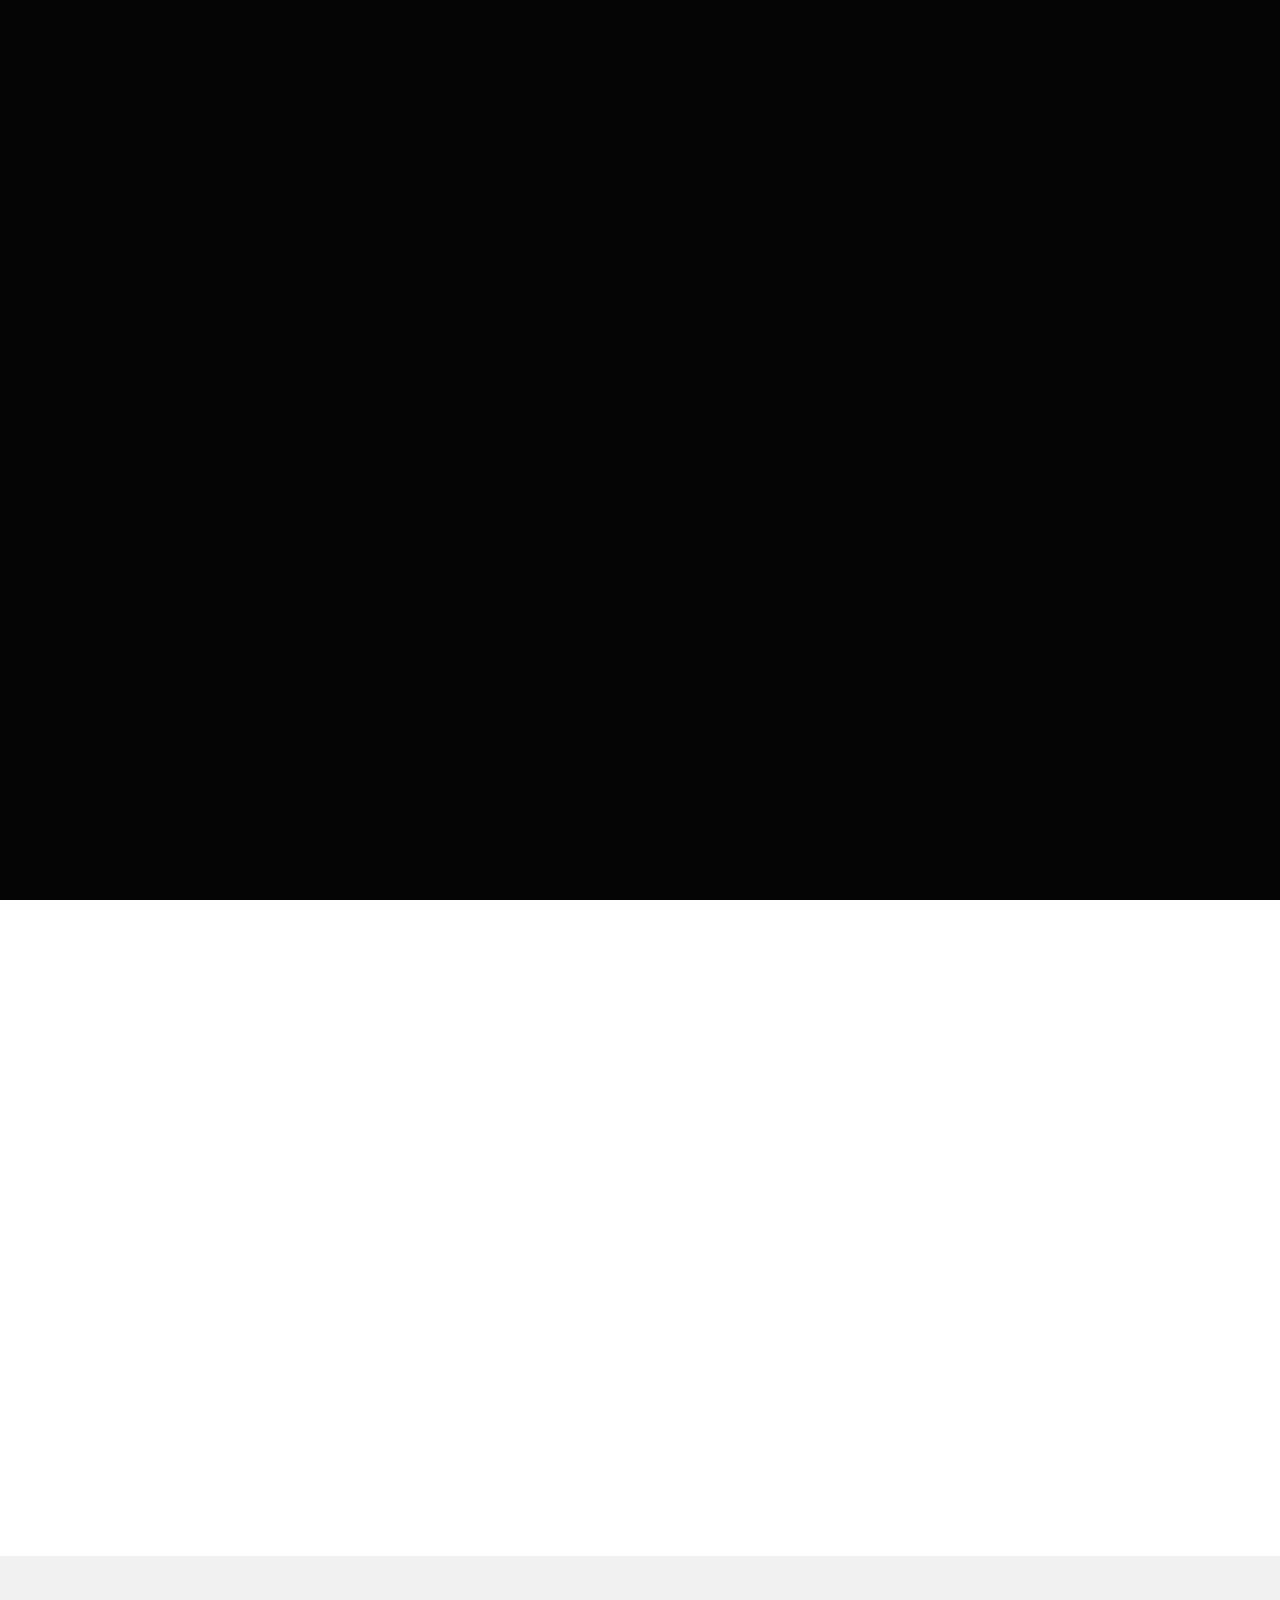
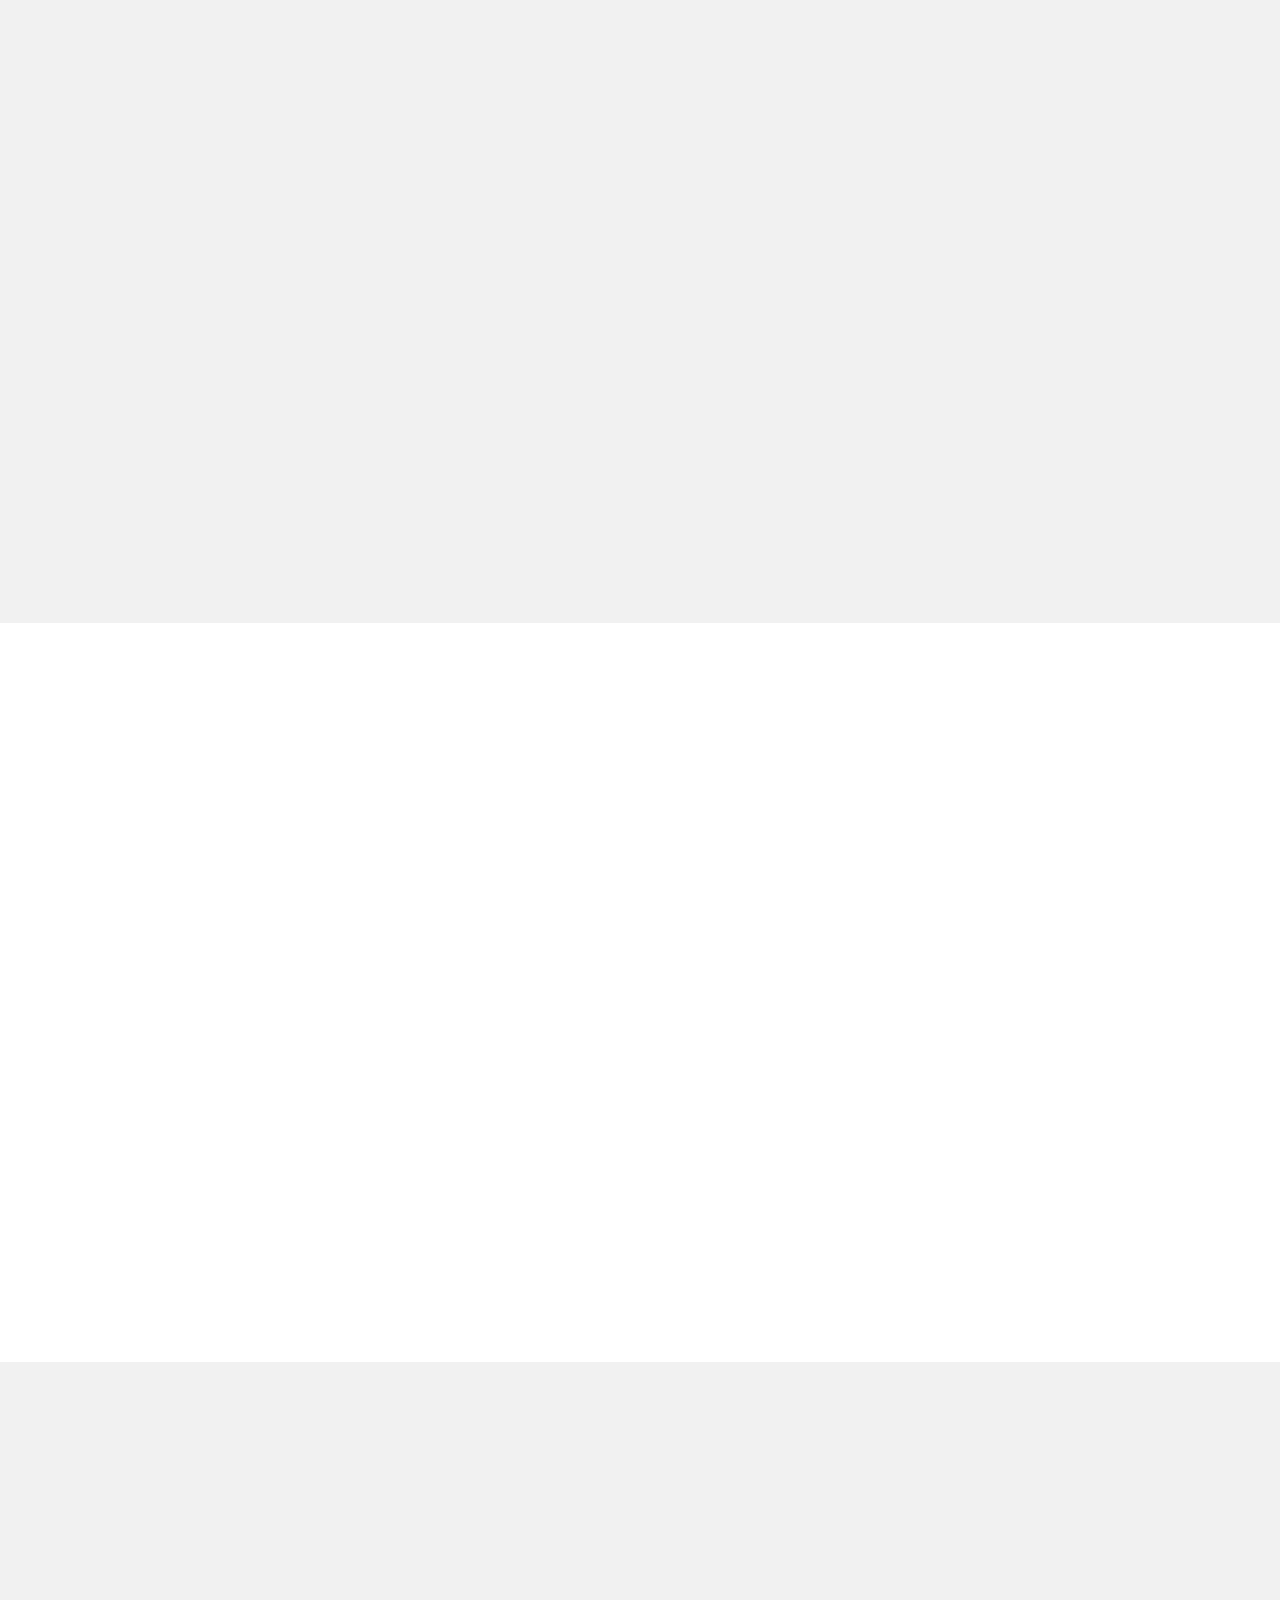
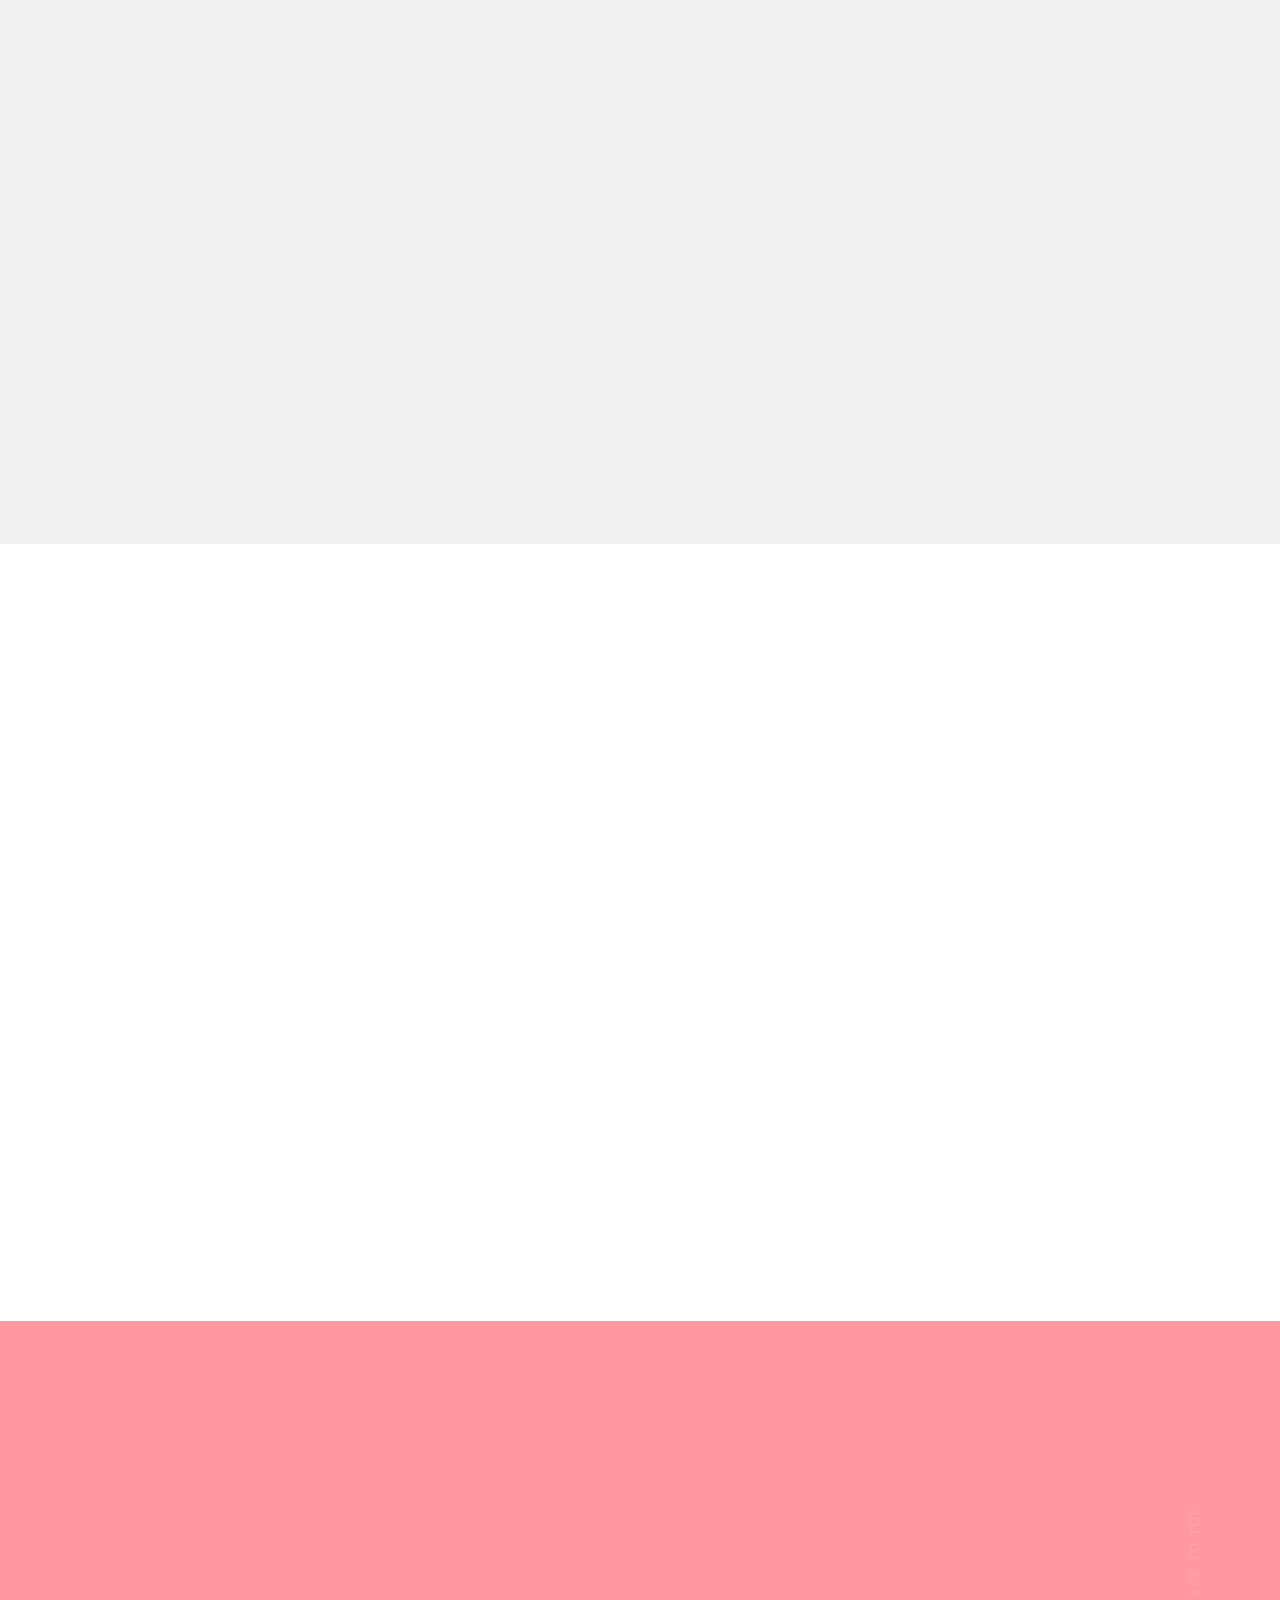
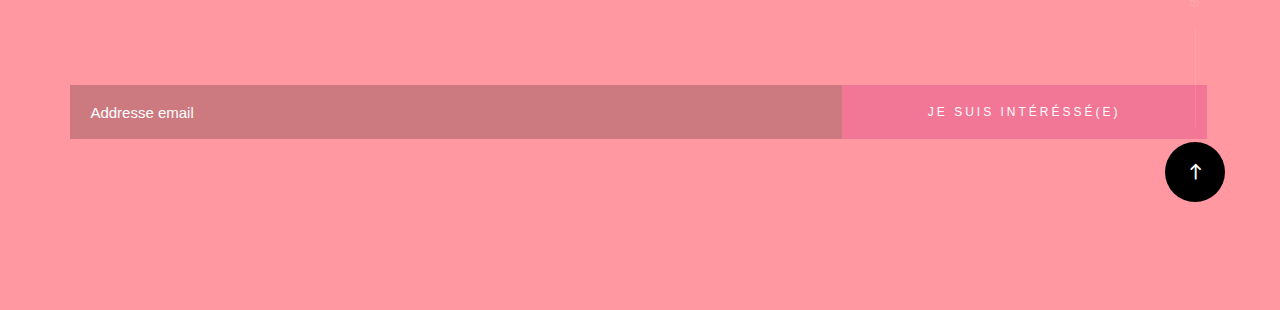
<file: index.html>
<!DOCTYPE html>
<html class="no-js" lang="en">
<head>

    <!--- basic page needs
    ================================================== -->

	<meta charset="utf-8">
    <title>Pagir</title>
    <meta name="description" content="">
    <meta name="author" content="">

    <!-- mobile specific metas
    ================================================== -->
    <meta name="viewport" content="width=device-width, initial-scale=1">

    <!-- CSS
    ================================================== -->
    <link rel="stylesheet" href="css/base.css">
    <link rel="stylesheet" href="css/vendor.css">
    <link rel="stylesheet" href="css/main.css">

    <!-- script
    ================================================== -->
    <script src="js/modernizr.js"></script>
    <script src="js/pace.min.js"></script>

    <!-- favicons
    ================================================== -->
    <link rel="shortcut icon" href="favicon.ico" type="image/x-icon">
    <link rel="icon" href="favicon.ico" type="image/x-icon">

    <!-- Global site tag (gtag.js) - Google Analytics -->
    <script async src="https://www.googletagmanager.com/gtag/js?id=UA-131233777-2"></script>
    <script>
      window.dataLayer = window.dataLayer || [];
      function gtag(){dataLayer.push(arguments);}
      gtag('js', new Date());

      gtag('config', 'UA-131233777-2');
    </script>

</head>

<body id="top">

    <!-- header
    ================================================== -->
    <header class="s-header">

        <div class="header-logo">
            <a class="site-logo" href="index.html">
                <img src="images/logo.png" alt="Homepage">
            </a>
        </div> <!-- end header-logo -->

        <nav class="header-nav">

            <a href="#0" class="header-nav__close" title="close"><span>Close</span></a>

            <div class="header-nav__content">
                <h3>Pagir</h3>

                <ul class="header-nav__list">
                    <li class="current"><a class="smoothscroll"  href="#home" title="home">Home</a></li>
                    <!-- <li><a class="smoothscroll"  href="#about" title="about">Pour les médecins</a></li> -->
                    <!-- <li><a class="smoothscroll"  href="#services" title="services">Pour les remplaçants</a></li> -->
                    <!-- <li><a class="smoothscroll"  href="#works" title="works">En résumé</a></li> -->
                    <li><a class="smoothscroll"  href="#contact" title="contact">Contact</a></li>
                </ul>

                <p style="color:white;">Pagir est avant tout une plateforme qui met un point d'honneur sur la confiance entre médecins et remplaçants</p>

            </div> <!-- end header-nav__content -->

        </nav> <!-- end header-nav -->
        <!-- #FF7C9E -->

        <ul class="navbar" id="navbar">
          <li><a href="#contact" class="link-button smoothscroll">Contact</a></li>
          <li><a href="#contact" class="link-button smoothscroll">S'incrire</a></li>
          <li><a href="#contact" class="link-button smoothscroll">Se connecter</a></li>
        </ul>

    </header> <!-- end s-header -->


    <!-- home
================================================== -->

    <section id="home" class="s-home target-section" data-parallax="scroll" data-image-src="images/hero-bg.jpg" data-natural-width=3000 data-natural-height=2000 data-position-y=top>

        <div class="shadow-overlay"></div>

        <div class="home-content">

            <div class="row home-content__main">
                <h1>
                Pas de remplaçant ?<br />
                Plus d'excuse, Pagir est là
                </h1>
                <p>
                  Avec Pagir, trouvez votre remplaçant médical de confiance en quelques clics
                </p>
            </div> <!-- end home-content__main -->
            <div class="join-community">
              <a href="#contact" class="link-button smoothscroll" style="color:white;">Trouver mon remplaçant</a>
            </div>

        </div> <!-- end home-content -->

        <a href="#about" class="home-scroll smoothscroll">
            <span class="home-scroll__text">Découvrir Pagir</span>
            <span class="home-scroll__icon"></span>
        </a> <!-- end home-scroll -->

    </section> <!-- end s-home -->


    <!-- about
    ================================================== -->
    <section id='about' class="s-about">

      <div class="invert-text-section">
        <div class="row section-header" data-aos="fade-up">
            <div class="col-full">
                <!-- <h3 class="subhead">Who We Are</h3> -->
                <h1 class="display-1">Chaque médecin mérite de prendre des vacances en toute sérénité</h1>
            </div>
        </div> <!-- end section-header -->

        <div class="row" data-aos="fade-up">
            <div class="col-full">
                <p class="lead">
                Pagir s'occupe de vous trouver un remplaçant à qui confier vos clefs, en quelques clics.
                <br />
                <br />
                <br />
                </p>
            </div>
            <div class="vacances" style="">
              <img src="images/vacances.jpeg" alt="" style="box-shadow: 8px 8px 12px #aaa">
            </div>
        </div> <!-- end about-desc -->
      </div>

    </section> <!-- end s-about -->


    <!-- services
    ================================================== -->
    <section id='services' class="s-services light-gray">

      <div class="text-section">
        <div class="row section-header" data-aos="fade-up">
          <div class="col-full">
            <!-- <h3 class="subhead">What We Do</h3> -->
            <h1 class="display-1">Chaque étudiant et jeune médecin devrait avoir accès à une expérience professionnelle</h1>
          </div>
        </div> <!-- end section-header -->

        <div class="row" data-aos="fade-up">
          <div class="col-full">
            <p class="lead">
              Complétez votre formation en remplaçant des médecins, gagnez de l'expérience et enrichissez votre CV. Pagir est votre premier pas dans la vie professionnelle.
            </p>
          </div>
          <div class="img-etudiant" style="">
            <img src="images/etudiant.jpeg" alt="" style="box-shadow: 8px 8px 12px #aaa">
          </div>
        </div> <!-- end about-desc -->
      </div>
        <!-- end services-list -->

    </section> <!-- end s-services -->

    <!-- services
    ================================================== -->
    <section id='services' class="s-services" style="background-color: white;">

        <div class="invert-text-section">
          <div class="row section-header" data-aos="fade-up">
            <div class="col-full">
              <!-- <h3 class="subhead">What We Do</h3> -->
              <h1 class="display-1">Recruter est stressant, fastidieux</h1>
            </div>
          </div> <!-- end section-header -->

          <div class="row" data-aos="fade-up">
            <div class="col-full">
              <p class="lead">
                Entre les candidats qui ne répondent pas, ceux qui sont indisponibles, et les longues démarches administratives, trouver un candidat est un vrai calvaire.
                Pagir vous accompagne sur chaque étape. Trouver un remplaçant sera un jeu d'enfant.
                <br />
                <br />
                ● Réponse sous 48h<br />
                ● Informé à chaque étape<br />
                ● Toujours une alternative
              </p>
              <div class="recruter" style="">
                <img src="images/recrutement.jpeg" alt="" style="box-shadow: 8px 8px 12px #aaa">
              </div>
            </div>
          </div> <!-- end about-desc -->
        </div>

    </section> <!-- end s-services -->



    <!-- services
    ================================================== -->
    <section id='services' class="s-services light-gray">

        <div class="text-section">
        <div class="row section-header" data-aos="fade-up">
            <div class="col-full">
                <!-- <h3 class="subhead">What We Do</h3> -->
                <h1 class="display-1">Vos patients sont également notre priorité</h1>
            </div>
        </div> <!-- end section-header -->

        <div class="row" data-aos="fade-up">
            <div class="col-full">
                <p class="lead">
                Nous comprenons à quel point la confiance de vos patients est importante à vos yeux. Pagir fait en sorte que nos candidats soient à la hauteur de vos espérances, afin de ne pas avoir de mauvaises surprises lors de remplacements, mêmes urgents.
                <br />
                <br />
                ● Profils vérifiés et détaillés<br />
                ● Intéraction candidat - médecin obligatoire<br />
                ● Proposition du candidat ou de l'opportunité la plus adaptée
                </p>
            </div>
            <div class="patients" style="">
              <img src="images/patients.jpeg" alt="" style="box-shadow: 8px 8px 12px #aaa">
            </div>
        </div> <!-- end about-desc -->
      </div>
    </section> <!-- end s-services -->


    <!-- works
    ================================================== -->
    <section id='works' class="s-works">

        <div class="row section-header" data-aos="fade-up">
            <div class="col-full" style="text-align:center;">
                <!-- <h3 class="subhead">Featured Works</h3> -->
                <h1 class="h1">Pagir c'est :</h1>
            </div>
        </div> <!-- end section-header -->
        <div class="row" data-aos="fade-up">
            <div class="col-full">
                <p class="h2" style="text-align:center;">
                Une platforme de mise en relation médecins remplaçants.<br />
                Une performance irréprochable.<br />
                Une équipe dédiée à vous faciliter la tâche<br />
                <a class="smoothscroll" href="#contact">Trouver son remplaçant</a>
                </p>
            </div>
        </div> <!-- end about-desc -->

    </section> <!-- end s-works -->


    <!-- contact
    ================================================== -->
    <section id="contact" class="s-contact">

        <div class="row section-header" data-aos="fade-up">
            <div class="col-full">
                <!-- <h3 class="subhead subhead--light"> Contact Us</h3> -->
                <h1 class="display-1 display-1--light interested">Vous êtes intéréssés ? Laissez votre email et nous tarderons pas à vous recontacter !</h1>
            </div>
        </div> <!-- end section-header -->

        <div class="row">

                <div class="contact-subscribe">
                  <form action="https://formspree.io/pcartau@student.42.fr" method="POST" class="group mc-form">
                        <input type="email" value="" name="EMAIL" class="email" id="mc-email" placeholder="Addresse email" required="">
                        <input type="submit" class="interest-button" name="subscribe" value="Je suis intéréssé(e)">
                    </form>
                </div> <!-- end contact-subscribe -->
            </div> <!-- end contact-secondary -->

        </div> <!-- end row -->

        <div class="row">
            <div class="col-full cl-copyright">
            </div>
        </div>

        <div class="cl-go-top">
            <a class="smoothscroll" title="Back to Top" href="#top"><i class="icon-arrow-up" aria-hidden="true"></i></a>
        </div>

    </section> <!-- end s-contact -->


    <!-- photoswipe background
    ================================================== -->
    <div aria-hidden="true" class="pswp" role="dialog" tabindex="-1">

        <div class="pswp__bg"></div>
        <div class="pswp__scroll-wrap">

            <div class="pswp__container">
                <div class="pswp__item"></div>
                <div class="pswp__item"></div>
                <div class="pswp__item"></div>
            </div>

            <div class="pswp__ui pswp__ui--hidden">
                <div class="pswp__top-bar">
                    <div class="pswp__counter"></div><button class="pswp__button pswp__button--close" title="Close (Esc)"></button> <button class="pswp__button pswp__button--share" title=
                    "Share"></button> <button class="pswp__button pswp__button--fs" title="Toggle fullscreen"></button> <button class="pswp__button pswp__button--zoom" title=
                    "Zoom in/out"></button>
                    <div class="pswp__preloader">
                        <div class="pswp__preloader__icn">
                            <div class="pswp__preloader__cut">
                                <div class="pswp__preloader__donut"></div>
                            </div>
                        </div>
                    </div>
                </div>
                <div class="pswp__share-modal pswp__share-modal--hidden pswp__single-tap">
                    <div class="pswp__share-tooltip"></div>
                </div><button class="pswp__button pswp__button--arrow--left" title="Previous (arrow left)"></button> <button class="pswp__button pswp__button--arrow--right" title=
                "Next (arrow right)"></button>
                <div class="pswp__caption">
                    <div class="pswp__caption__center"></div>
                </div>
            </div>

        </div>

    </div> <!-- end photoSwipe background -->


    <!-- preloader
    ================================================== -->
    <div id="preloader">
        <div id="loader">
        </div>
    </div>


    <!-- Java Script
    ================================================== -->
    <script src="js/jquery-3.2.1.min.js"></script>
    <script src="http://malsup.github.com/jquery.form.js"></script>
    <script src="js/plugins.js"></script>
    <script src="js/main.js"></script>

</body>

</html>
</file>
<file: css/base.css>
/* =================================================================== 
 *
 *  Transcend v1.0 Base Stylesheet
 *  03-18-2018
 *  ------------------------------------------------------------------
 *
 *  TOC:
 *  # imports
 *  # normalize
 *  # basic/base setup styles
 *      ## Media
 *      ## Typography resets
 *      ## links
 *      ## inputs
 *  # grid
 *      ## medium size devices
 *      ## tablets
 *      ## mobile devices
 *      ## small mobile devices
 *  # block grids
 *      ## medium size devices
 *      ## tablets
 *      ## mobile devices
 *      ## small mobile devices
 *  # MISC
 *
 * =================================================================== */

/* ===================================================================
 * # imports 
 *
 * ------------------------------------------------------------------- */
@import url("font-awesome/css/fontawesome-all.css");
@import url("micons/micons.css");
@import url("fonts.css");


/* ===================================================================
 * # normalize
 * normalize.css v5.0.0 | MIT License | 
 * github.com/necolas/normalize.css
 *
 * ------------------------------------------------------------------- */
html {
    font-family: sans-serif;
    line-height: 1.15;
    -ms-text-size-adjust: 100%;
    -webkit-text-size-adjust: 100%;
}

body {
    margin: 0;
}

article,
aside,
footer,
header,
nav,
section {
    display: block;
}

h1 {
    font-size: 2em;
    margin: 0.67em 0;
}

figcaption,
figure,
main {
    display: block;
}

figure {
    margin: 1em 40px;
}

hr {
    box-sizing: content-box;
    height: 0;
    overflow: visible;
}

pre {
    font-family: monospace, monospace;
    font-size: 1em;
}

a {
    background-color: transparent;
    -webkit-text-decoration-skip: objects;
}

a:active,
a:hover {
    outline-width: 0;
}

abbr[title] {
    border-bottom: none;
    text-decoration: underline;
    text-decoration: underline dotted;
}

b,
strong {
    font-weight: inherit;
}

b,
strong {
    font-weight: bolder;
}

code,
kbd,
samp {
    font-family: monospace, monospace;
    font-size: 1em;
}

dfn {
    font-style: italic;
}

mark {
    background-color: #ff0;
    color: #000;
}

small {
    font-size: 80%;
}

sub,
sup {
    font-size: 75%;
    line-height: 0;
    position: relative;
    vertical-align: baseline;
}

sub {
    bottom: -0.25em;
}

sup {
    top: -0.5em;
}

audio,
video {
    display: inline-block;
}

audio:not([controls]) {
    display: none;
    height: 0;
}

img {
    border-style: none;
}

svg:not(:root) {
    overflow: hidden;
}

button,
input,
optgroup,
select,
textarea {
    font-family: sans-serif;
    font-size: 100%;
    line-height: 1.15;
    margin: 0;
}

button,
input {
    overflow: visible;
}

button,
select {
    text-transform: none;
}

button,
html [type="button"],
[type="reset"],
[type="submit"] {
    -webkit-appearance: button;
}

button::-moz-focus-inner,
[type="button"]::-moz-focus-inner,
[type="reset"]::-moz-focus-inner,
[type="submit"]::-moz-focus-inner {
    border-style: none;
    padding: 0;
}

button:-moz-focusring,
[type="button"]:-moz-focusring,
[type="reset"]:-moz-focusring,
[type="submit"]:-moz-focusring {
    outline: 1px dotted ButtonText;
}

fieldset {
    border: 1px solid #c0c0c0;
    margin: 0 2px;
    padding: 0.35em 0.625em 0.75em;
}

legend {
    box-sizing: border-box;
    color: inherit;
    display: table;
    max-width: 100%;
    padding: 0;
    white-space: normal;
}

progress {
    display: inline-block;
    vertical-align: baseline;
}

textarea {
    overflow: auto;
}

[type="checkbox"],
[type="radio"] {
    box-sizing: border-box;
    padding: 0;
}

[type="number"]::-webkit-inner-spin-button,
[type="number"]::-webkit-outer-spin-button {
    height: auto;
}

[type="search"] {
    -webkit-appearance: textfield;
    outline-offset: -2px;
}

[type="search"]::-webkit-search-cancel-button,
[type="search"]::-webkit-search-decoration {
    -webkit-appearance: none;
}

::-webkit-file-upload-button {
    -webkit-appearance: button;
    font: inherit;
}

details,
menu {
    display: block;
}

summary {
    display: list-item;
}

canvas {
    display: inline-block;
}

template {
    display: none;
}

[hidden] {
    display: none;
}


/* ===================================================================
 * # basic/base setup styles
 *
 * ------------------------------------------------------------------- */
html {
    font-size: 62.5%;
    box-sizing: border-box;
}

*,
*::before,
*::after {
    box-sizing: inherit;
}

body {
    font-weight: normal;
    line-height: 1;
    word-wrap: break-word;
    text-rendering: optimizeLegibility;
    -webkit-overflow-scrolling: touch;
    -webkit-text-size-adjust: none;
}

body,
input,
button {
    -moz-osx-font-smoothing: grayscale;
    -webkit-font-smoothing: antialiased;
}


/* ------------------------------------------------------------------- 
 * ## Media
 * ------------------------------------------------------------------- */
img,
video {
    max-width: 100%;
    height: auto;
}


/* ------------------------------------------------------------------- 
 * ## Typography resets 
 * ------------------------------------------------------------------- */
div,
dl,
dt,
dd,
ul,
ol,
li,
h1,
h2,
h3,
h4,
h5,
h6,
pre,
form,
p,
blockquote,
th,
td {
    margin: 0;
    padding: 0;
}

h1,
h2,
h3,
h4,
h5,
h6 {
    -webkit-font-smoothing: auto;
    -webkit-font-smoothing: antialiased;
    -webkit-font-variant-ligatures: common-ligatures;
    -moz-font-variant-ligatures: common-ligatures;
    font-variant-ligatures: common-ligatures;
    text-rendering: optimizeLegibility;
}

em,
i {
    font-style: italic;
    line-height: inherit;
}

strong,
b {
    font-weight: bold;
    line-height: inherit;
}

small {
    font-size: 60%;
    line-height: inherit;
}

ol,
ul {
    list-style: none;
}

li {
    display: block;
}


/* ------------------------------------------------------------------- 
 * ## links
 * ------------------------------------------------------------------- */
a {
    text-decoration: none;
    line-height: inherit;
}

a img {
    border: none;
}


/* ------------------------------------------------------------------- 
 * ## inputs
 * ------------------------------------------------------------------- */
fieldset {
    margin: 0;
    padding: 0;
}

input[type="email"],
input[type="number"],
input[type="search"],
input[type="text"],
input[type="tel"],
input[type="url"],
input[type="password"],
textarea {
    -webkit-appearance: none;
    -moz-appearance: none;
    -ms-appearance: none;
    -o-appearance: none;
    appearance: none;
}



/* ===================================================================
 * # grid
 *
 * ------------------------------------------------------------------- */
.row {
    width: 89%;
    max-width: 1200px;
    margin: 0 auto;
}

.row:after {
    content: "";
    display: table;
    clear: both;
}

.row .row {
    width: auto;
    max-width: none;
    margin-left: -20px;
    margin-right: -20px;
}

/* column blocks
 * -------------------------------------- */
[class*="col-"] {
    float: left;
    padding: 0 20px;
}

[class*="col-"]+[class*="col-"].end {
    float: right;
}

/* column width classes 
 * -------------------------------------- */
.col-one {
    width: 8.33333%;
}

.col-two,
.col-1-6 {
    width: 16.66667%;
}

.col-three,
.col-1-4 {
    width: 25%;
}

.col-four,
.col-1-3 {
    width: 33.33333%;
}

.col-five {
    width: 41.66667%;
}

.col-six,
.col-1-2 {
    width: 50%;
}

.col-seven {
    width: 58.33333%;
}

.col-eight,
.col-2-3 {
    width: 66.66667%;
}

.col-nine,
.col-3-4 {
    width: 75%;
}

.col-ten,
.col-5-6 {
    width: 83.33333%;
}

.col-eleven {
    width: 91.66667%;
}

.col-twelve,
.col-full {
    width: 100%;
}


/* ------------------------------------------------------------------- 
 * ## medium size devices
 * ------------------------------------------------------------------- */
@media only screen and (max-width: 1200px) {
    .row .row {
        margin-left: -15px;
        margin-right: -15px;
    }
    [class*="col-"] {
        padding: 0 15px;
    }
    .md-two,
    .md-1-6 {
        width: 16.66667%;
    }
    .md-one {
        width: 8.33333%;
    }
    .md-three,
    .md-1-4 {
        width: 25%;
    }
    .md-four,
    .md-1-3 {
        width: 33.33333%;
    }
    .md-five {
        width: 41.66667%;
    }
    .md-six,
    .md-1-2 {
        width: 50%;
    }
    .md-seven {
        width: 58.33333%;
    }
    .md-eight,
    .md-2-3 {
        width: 66.66667%;
    }
    .md-nine,
    .md-3-4 {
        width: 75%;
    }
    .md-ten,
    .md-5-6 {
        width: 83.33333%;
    }
    .md-eleven {
        width: 91.66667%;
    }
    .md-twelve,
    .md-full {
        width: 100%;
    }
}


/* ------------------------------------------------------------------- 
 * ## tablets
 * ------------------------------------------------------------------- */
@media only screen and (max-width: 800px) {
    .row {
        width: 90%;
    }
    .tab-1-4 {
        width: 25%;
    }
    .tab-1-3 {
        width: 33.33333%;
    }
    .tab-1-2 {
        width: 50%;
    }
    .tab-2-3 {
        width: 66.66667%;
    }
    .tab-3-4 {
        width: 75%;
    }
    .tab-full {
        width: 100%;
    }
    .hide-on-tablet {
        display: none;
    }
}


/* ------------------------------------------------------------------- 
 * ## mobile devices
 * ------------------------------------------------------------------- */
@media only screen and (max-width: 600px) {
    .row {
        width: auto;
        padding-left: 25px;
        padding-right: 25px;
    }
    .row .row {
        margin-left: -10px;
        margin-right: -10px;
        padding-left: 0;
        padding-right: 0;
    }
    [class*="col-"] {
        padding: 0 10px;
    }
    .mob-1-4 {
        width: 25%;
    }
    .mob-1-3 {
        width: 33.33333%;
    }
    .mob-1-2 {
        width: 50%;
    }
    .mob-2-3 {
        width: 66.66667%;
    }
    .mob-3-4 {
        width: 75%;
    }
    .mob-full {
        width: 100%;
    }
    .hide-on-mobile {
        display: none;
    }
}


/* ------------------------------------------------------------------- 
 * ## small mobile devices
 * ------------------------------------------------------------------- */

/* stack columns on small mobile devices
 * ------------------------------------------------------------------- */
@media only screen and (max-width: 400px) {
    .row .row {
        margin-left: 0;
        margin-right: 0;
    }
    [class*="col-"] {
        width: 100% !important;
        float: none !important;
        clear: both !important;
        margin-left: 0;
        margin-right: 0;
        padding: 0;
    }
    [class*="col-"]+[class*="col-"].end {
        float: none;
    }
}



/* ===================================================================
 * # block grids
 * ------------------------------------------------------------------- */

/*   Equally-sized columns define at row level
 * ------------------------------------------------------------------- */
[class*="block-"]:after {
    content: "";
    display: table;
    clear: both;
}

.block-1-6 .col-block {
    width: 16.66667%;
}

.block-1-5 .col-block {
    width: 20%;
}

.block-1-4 .col-block {
    width: 25%;
}

.block-1-3 .col-block {
    width: 33.33333%;
}

.block-1-2 .col-block {
    width: 50%;
}

/**
 * Clearing for block grid columns. Allow columns with 
 * different heights to align properly.
 */

.block-1-6 .col-block:nth-child(6n+1),
.block-1-5 .col-block:nth-child(5n+1),
.block-1-4 .col-block:nth-child(4n+1),
.block-1-3 .col-block:nth-child(3n+1),
.block-1-2 .col-block:nth-child(2n+1) {
    clear: both;
}


/* ------------------------------------------------------------------- 
 * ## medium size devices
 * ------------------------------------------------------------------- */
@media only screen and (max-width: 1200px) {
    .block-m-1-6 .col-block {
        width: 16.66667%;
    }
    .block-m-1-5 .col-block {
        width: 20%;
    }
    .block-m-1-4 .col-block {
        width: 25%;
    }
    .block-m-1-3 .col-block {
        width: 33.33333%;
    }
    .block-m-1-2 .col-block {
        width: 50%;
    }
    .block-m-full .col-block {
        width: 100%;
        clear: both;
    }
    [class*="block-m-"] .col-block:nth-child(n) {
        clear: none;
    }
    .block-m-1-6 .col-block:nth-child(6n+1),
    .block-m-1-5 .col-block:nth-child(5n+1),
    .block-m-1-4 .col-block:nth-child(4n+1),
    .block-m-1-3 .col-block:nth-child(3n+1),
    .block-m-1-2 .col-block:nth-child(2n+1) {
        clear: both;
    }
}


/* ------------------------------------------------------------------- 
 * ## tablets
 * ------------------------------------------------------------------- */
@media only screen and (max-width: 800px) {
    .block-tab-1-6 .col-block {
        width: 16.66667%;
    }
    .block-tab-1-5 .col-block {
        width: 20%;
    }
    .block-tab-1-4 .col-block {
        width: 25%;
    }
    .block-tab-1-3 .col-block {
        width: 33.33333%;
    }
    .block-tab-1-2 .col-block {
        width: 50%;
    }
    .block-tab-full .col-block {
        width: 100%;
        clear: both;
    }
    [class*="block-tab-"] .col-block:nth-child(n) {
        clear: none;
    }
    .block-tab-1-6 .col-block:nth-child(6n+1),
    .block-tab-1-6 .col-block:nth-child(5n+1),
    .block-tab-1-4 .col-block:nth-child(4n+1),
    .block-tab-1-3 .col-block:nth-child(3n+1),
    .block-tab-1-2 .col-block:nth-child(2n+1) {
        clear: both;
    }
}


/* ------------------------------------------------------------------- 
 * ## mobile devices
 * ------------------------------------------------------------------- */
@media only screen and (max-width: 600px) {
    .block-mob-1-6 .col-block {
        width: 16.66667%;
    }
    .block-mob-1-5 .col-block {
        width: 20%;
    }
    .block-mob-1-4 .col-block {
        width: 25%;
    }
    .block-mob-1-3 .col-block {
        width: 33.33333%;
    }
    .block-mob-1-2 .col-block {
        width: 50%;
    }
    .block-mob-full .col-block {
        width: 100%;
        clear: both;
    }
    [class*="block-mob-"] .col-block:nth-child(n) {
        clear: none;
    }
    .block-mob-1-6 .col-block:nth-child(6n+1),
    .block-mob-1-5 .col-block:nth-child(5n+1),
    .block-mob-1-4 .col-block:nth-child(4n+1),
    .block-mob-1-3 .col-block:nth-child(3n+1),
    .block-mob-1-2 .col-block:nth-child(2n+1) {
        clear: both;
    }
}


/* ------------------------------------------------------------------- 
 * ## small mobile devices
 * ------------------------------------------------------------------- */

/* stack columns on small mobile devices
 * ------------------------------------------------------------------- */
@media only screen and (max-width: 400px) {
    .stack .col-block {
        width: 100% !important;
        float: none !important;
        clear: both !important;
        margin-left: 0;
        margin-right: 0;
    }
}



/* ===================================================================
 * # MISC
 *
 * ------------------------------------------------------------------- */
.group:after {
    content: "";
    display: table;
    clear: both;
}

/* Misc Helper Styles
 * -------------------------------------- */
.is-hidden {
    display: none;
}

.is-invisible {
    visibility: hidden;
}

.antialiased {
    -webkit-font-smoothing: antialiased;
    -moz-osx-font-smoothing: grayscale;
}

.overflow-hidden {
    overflow: hidden;
}

.remove-bottom {
    margin-bottom: 0;
}

.half-bottom {
    margin-bottom: 1.5rem !important;
}

.add-bottom {
    margin-bottom: 3rem !important;
}

.no-border {
    border: none;
}

.full-width {
    width: 100%;
}

.text-center {
    text-align: center;
}

.text-left {
    text-align: left;
}

.text-right {
    text-align: right;
}

.pull-left {
    float: left;
}

.pull-right {
    float: right;
}

.align-center {
    margin-left: auto;
    margin-right: auto;
    text-align: center;
}

/*# sourceMappingURL=base.css.map */
</file>
<file: css/vendor.css>
/* =================================================================== 
 *
 *  Transcend v1.0 Vendor/Third Party CSS 
 *  03-18-2018
 *  ------------------------------------------------------------------
 *
 *  TOC:
 *  # animate on scroll
 *  # slick slider
 *  # PhotoSwipe main CSS
 *  # PhotoSwipe Skin 
 *
 * =================================================================== */


/* ===================================================================
 * # animate on scroll 
 * https://michalsnik.github.io/aos/
 * ------------------------------------------------------------------- */
[data-aos][data-aos][data-aos-duration="50"],
body[data-aos-duration="50"] [data-aos] {
  transition-duration: 50ms;
}

[data-aos][data-aos][data-aos-delay="50"],
body[data-aos-delay="50"] [data-aos] {
  transition-delay: 0;
}

[data-aos][data-aos][data-aos-delay="50"].aos-animate,
body[data-aos-delay="50"] [data-aos].aos-animate {
  transition-delay: 50ms;
}

[data-aos][data-aos][data-aos-duration="100"],
body[data-aos-duration="100"] [data-aos] {
  transition-duration: 0.1s;
}

[data-aos][data-aos][data-aos-delay="100"],
body[data-aos-delay="100"] [data-aos] {
  transition-delay: 0;
}

[data-aos][data-aos][data-aos-delay="100"].aos-animate,
body[data-aos-delay="100"] [data-aos].aos-animate {
  transition-delay: 0.1s;
}

[data-aos][data-aos][data-aos-duration="150"],
body[data-aos-duration="150"] [data-aos] {
  transition-duration: 0.15s;
}

[data-aos][data-aos][data-aos-delay="150"],
body[data-aos-delay="150"] [data-aos] {
  transition-delay: 0;
}

[data-aos][data-aos][data-aos-delay="150"].aos-animate,
body[data-aos-delay="150"] [data-aos].aos-animate {
  transition-delay: 0.15s;
}

[data-aos][data-aos][data-aos-duration="200"],
body[data-aos-duration="200"] [data-aos] {
  transition-duration: 0.2s;
}

[data-aos][data-aos][data-aos-delay="200"],
body[data-aos-delay="200"] [data-aos] {
  transition-delay: 0;
}

[data-aos][data-aos][data-aos-delay="200"].aos-animate,
body[data-aos-delay="200"] [data-aos].aos-animate {
  transition-delay: 0.2s;
}

[data-aos][data-aos][data-aos-duration="250"],
body[data-aos-duration="250"] [data-aos] {
  transition-duration: 0.25s;
}

[data-aos][data-aos][data-aos-delay="250"],
body[data-aos-delay="250"] [data-aos] {
  transition-delay: 0;
}

[data-aos][data-aos][data-aos-delay="250"].aos-animate,
body[data-aos-delay="250"] [data-aos].aos-animate {
  transition-delay: 0.25s;
}

[data-aos][data-aos][data-aos-duration="300"],
body[data-aos-duration="300"] [data-aos] {
  transition-duration: 0.3s;
}

[data-aos][data-aos][data-aos-delay="300"],
body[data-aos-delay="300"] [data-aos] {
  transition-delay: 0;
}

[data-aos][data-aos][data-aos-delay="300"].aos-animate,
body[data-aos-delay="300"] [data-aos].aos-animate {
  transition-delay: 0.3s;
}

[data-aos][data-aos][data-aos-duration="350"],
body[data-aos-duration="350"] [data-aos] {
  transition-duration: 0.35s;
}

[data-aos][data-aos][data-aos-delay="350"],
body[data-aos-delay="350"] [data-aos] {
  transition-delay: 0;
}

[data-aos][data-aos][data-aos-delay="350"].aos-animate,
body[data-aos-delay="350"] [data-aos].aos-animate {
  transition-delay: 0.35s;
}

[data-aos][data-aos][data-aos-duration="400"],
body[data-aos-duration="400"] [data-aos] {
  transition-duration: 0.4s;
}

[data-aos][data-aos][data-aos-delay="400"],
body[data-aos-delay="400"] [data-aos] {
  transition-delay: 0;
}

[data-aos][data-aos][data-aos-delay="400"].aos-animate,
body[data-aos-delay="400"] [data-aos].aos-animate {
  transition-delay: 0.4s;
}

[data-aos][data-aos][data-aos-duration="450"],
body[data-aos-duration="450"] [data-aos] {
  transition-duration: 0.45s;
}

[data-aos][data-aos][data-aos-delay="450"],
body[data-aos-delay="450"] [data-aos] {
  transition-delay: 0;
}

[data-aos][data-aos][data-aos-delay="450"].aos-animate,
body[data-aos-delay="450"] [data-aos].aos-animate {
  transition-delay: 0.45s;
}

[data-aos][data-aos][data-aos-duration="500"],
body[data-aos-duration="500"] [data-aos] {
  transition-duration: 0.5s;
}

[data-aos][data-aos][data-aos-delay="500"],
body[data-aos-delay="500"] [data-aos] {
  transition-delay: 0;
}

[data-aos][data-aos][data-aos-delay="500"].aos-animate,
body[data-aos-delay="500"] [data-aos].aos-animate {
  transition-delay: 0.5s;
}

[data-aos][data-aos][data-aos-duration="550"],
body[data-aos-duration="550"] [data-aos] {
  transition-duration: 0.55s;
}

[data-aos][data-aos][data-aos-delay="550"],
body[data-aos-delay="550"] [data-aos] {
  transition-delay: 0;
}

[data-aos][data-aos][data-aos-delay="550"].aos-animate,
body[data-aos-delay="550"] [data-aos].aos-animate {
  transition-delay: 0.55s;
}

[data-aos][data-aos][data-aos-duration="600"],
body[data-aos-duration="600"] [data-aos] {
  transition-duration: 0.6s;
}

[data-aos][data-aos][data-aos-delay="600"],
body[data-aos-delay="600"] [data-aos] {
  transition-delay: 0;
}

[data-aos][data-aos][data-aos-delay="600"].aos-animate,
body[data-aos-delay="600"] [data-aos].aos-animate {
  transition-delay: 0.6s;
}

[data-aos][data-aos][data-aos-duration="650"],
body[data-aos-duration="650"] [data-aos] {
  transition-duration: 0.65s;
}

[data-aos][data-aos][data-aos-delay="650"],
body[data-aos-delay="650"] [data-aos] {
  transition-delay: 0;
}

[data-aos][data-aos][data-aos-delay="650"].aos-animate,
body[data-aos-delay="650"] [data-aos].aos-animate {
  transition-delay: 0.65s;
}

[data-aos][data-aos][data-aos-duration="700"],
body[data-aos-duration="700"] [data-aos] {
  transition-duration: 0.7s;
}

[data-aos][data-aos][data-aos-delay="700"],
body[data-aos-delay="700"] [data-aos] {
  transition-delay: 0;
}

[data-aos][data-aos][data-aos-delay="700"].aos-animate,
body[data-aos-delay="700"] [data-aos].aos-animate {
  transition-delay: 0.7s;
}

[data-aos][data-aos][data-aos-duration="750"],
body[data-aos-duration="750"] [data-aos] {
  transition-duration: 0.75s;
}

[data-aos][data-aos][data-aos-delay="750"],
body[data-aos-delay="750"] [data-aos] {
  transition-delay: 0;
}

[data-aos][data-aos][data-aos-delay="750"].aos-animate,
body[data-aos-delay="750"] [data-aos].aos-animate {
  transition-delay: 0.75s;
}

[data-aos][data-aos][data-aos-duration="800"],
body[data-aos-duration="800"] [data-aos] {
  transition-duration: 0.8s;
}

[data-aos][data-aos][data-aos-delay="800"],
body[data-aos-delay="800"] [data-aos] {
  transition-delay: 0;
}

[data-aos][data-aos][data-aos-delay="800"].aos-animate,
body[data-aos-delay="800"] [data-aos].aos-animate {
  transition-delay: 0.8s;
}

[data-aos][data-aos][data-aos-duration="850"],
body[data-aos-duration="850"] [data-aos] {
  transition-duration: 0.85s;
}

[data-aos][data-aos][data-aos-delay="850"],
body[data-aos-delay="850"] [data-aos] {
  transition-delay: 0;
}

[data-aos][data-aos][data-aos-delay="850"].aos-animate,
body[data-aos-delay="850"] [data-aos].aos-animate {
  transition-delay: 0.85s;
}

[data-aos][data-aos][data-aos-duration="900"],
body[data-aos-duration="900"] [data-aos] {
  transition-duration: 0.9s;
}

[data-aos][data-aos][data-aos-delay="900"],
body[data-aos-delay="900"] [data-aos] {
  transition-delay: 0;
}

[data-aos][data-aos][data-aos-delay="900"].aos-animate,
body[data-aos-delay="900"] [data-aos].aos-animate {
  transition-delay: 0.9s;
}

[data-aos][data-aos][data-aos-duration="950"],
body[data-aos-duration="950"] [data-aos] {
  transition-duration: 0.95s;
}

[data-aos][data-aos][data-aos-delay="950"],
body[data-aos-delay="950"] [data-aos] {
  transition-delay: 0;
}

[data-aos][data-aos][data-aos-delay="950"].aos-animate,
body[data-aos-delay="950"] [data-aos].aos-animate {
  transition-delay: 0.95s;
}

[data-aos][data-aos][data-aos-duration="1000"],
body[data-aos-duration="1000"] [data-aos] {
  transition-duration: 1s;
}

[data-aos][data-aos][data-aos-delay="1000"],
body[data-aos-delay="1000"] [data-aos] {
  transition-delay: 0;
}

[data-aos][data-aos][data-aos-delay="1000"].aos-animate,
body[data-aos-delay="1000"] [data-aos].aos-animate {
  transition-delay: 1s;
}

[data-aos][data-aos][data-aos-duration="1050"],
body[data-aos-duration="1050"] [data-aos] {
  transition-duration: 1.05s;
}

[data-aos][data-aos][data-aos-delay="1050"],
body[data-aos-delay="1050"] [data-aos] {
  transition-delay: 0;
}

[data-aos][data-aos][data-aos-delay="1050"].aos-animate,
body[data-aos-delay="1050"] [data-aos].aos-animate {
  transition-delay: 1.05s;
}

[data-aos][data-aos][data-aos-duration="1100"],
body[data-aos-duration="1100"] [data-aos] {
  transition-duration: 1.1s;
}

[data-aos][data-aos][data-aos-delay="1100"],
body[data-aos-delay="1100"] [data-aos] {
  transition-delay: 0;
}

[data-aos][data-aos][data-aos-delay="1100"].aos-animate,
body[data-aos-delay="1100"] [data-aos].aos-animate {
  transition-delay: 1.1s;
}

[data-aos][data-aos][data-aos-duration="1150"],
body[data-aos-duration="1150"] [data-aos] {
  transition-duration: 1.15s;
}

[data-aos][data-aos][data-aos-delay="1150"],
body[data-aos-delay="1150"] [data-aos] {
  transition-delay: 0;
}

[data-aos][data-aos][data-aos-delay="1150"].aos-animate,
body[data-aos-delay="1150"] [data-aos].aos-animate {
  transition-delay: 1.15s;
}

[data-aos][data-aos][data-aos-duration="1200"],
body[data-aos-duration="1200"] [data-aos] {
  transition-duration: 1.2s;
}

[data-aos][data-aos][data-aos-delay="1200"],
body[data-aos-delay="1200"] [data-aos] {
  transition-delay: 0;
}

[data-aos][data-aos][data-aos-delay="1200"].aos-animate,
body[data-aos-delay="1200"] [data-aos].aos-animate {
  transition-delay: 1.2s;
}

[data-aos][data-aos][data-aos-duration="1250"],
body[data-aos-duration="1250"] [data-aos] {
  transition-duration: 1.25s;
}

[data-aos][data-aos][data-aos-delay="1250"],
body[data-aos-delay="1250"] [data-aos] {
  transition-delay: 0;
}

[data-aos][data-aos][data-aos-delay="1250"].aos-animate,
body[data-aos-delay="1250"] [data-aos].aos-animate {
  transition-delay: 1.25s;
}

[data-aos][data-aos][data-aos-duration="1300"],
body[data-aos-duration="1300"] [data-aos] {
  transition-duration: 1.3s;
}

[data-aos][data-aos][data-aos-delay="1300"],
body[data-aos-delay="1300"] [data-aos] {
  transition-delay: 0;
}

[data-aos][data-aos][data-aos-delay="1300"].aos-animate,
body[data-aos-delay="1300"] [data-aos].aos-animate {
  transition-delay: 1.3s;
}

[data-aos][data-aos][data-aos-duration="1350"],
body[data-aos-duration="1350"] [data-aos] {
  transition-duration: 1.35s;
}

[data-aos][data-aos][data-aos-delay="1350"],
body[data-aos-delay="1350"] [data-aos] {
  transition-delay: 0;
}

[data-aos][data-aos][data-aos-delay="1350"].aos-animate,
body[data-aos-delay="1350"] [data-aos].aos-animate {
  transition-delay: 1.35s;
}

[data-aos][data-aos][data-aos-duration="1400"],
body[data-aos-duration="1400"] [data-aos] {
  transition-duration: 1.4s;
}

[data-aos][data-aos][data-aos-delay="1400"],
body[data-aos-delay="1400"] [data-aos] {
  transition-delay: 0;
}

[data-aos][data-aos][data-aos-delay="1400"].aos-animate,
body[data-aos-delay="1400"] [data-aos].aos-animate {
  transition-delay: 1.4s;
}

[data-aos][data-aos][data-aos-duration="1450"],
body[data-aos-duration="1450"] [data-aos] {
  transition-duration: 1.45s;
}

[data-aos][data-aos][data-aos-delay="1450"],
body[data-aos-delay="1450"] [data-aos] {
  transition-delay: 0;
}

[data-aos][data-aos][data-aos-delay="1450"].aos-animate,
body[data-aos-delay="1450"] [data-aos].aos-animate {
  transition-delay: 1.45s;
}

[data-aos][data-aos][data-aos-duration="1500"],
body[data-aos-duration="1500"] [data-aos] {
  transition-duration: 1.5s;
}

[data-aos][data-aos][data-aos-delay="1500"],
body[data-aos-delay="1500"] [data-aos] {
  transition-delay: 0;
}

[data-aos][data-aos][data-aos-delay="1500"].aos-animate,
body[data-aos-delay="1500"] [data-aos].aos-animate {
  transition-delay: 1.5s;
}

[data-aos][data-aos][data-aos-duration="1550"],
body[data-aos-duration="1550"] [data-aos] {
  transition-duration: 1.55s;
}

[data-aos][data-aos][data-aos-delay="1550"],
body[data-aos-delay="1550"] [data-aos] {
  transition-delay: 0;
}

[data-aos][data-aos][data-aos-delay="1550"].aos-animate,
body[data-aos-delay="1550"] [data-aos].aos-animate {
  transition-delay: 1.55s;
}

[data-aos][data-aos][data-aos-duration="1600"],
body[data-aos-duration="1600"] [data-aos] {
  transition-duration: 1.6s;
}

[data-aos][data-aos][data-aos-delay="1600"],
body[data-aos-delay="1600"] [data-aos] {
  transition-delay: 0;
}

[data-aos][data-aos][data-aos-delay="1600"].aos-animate,
body[data-aos-delay="1600"] [data-aos].aos-animate {
  transition-delay: 1.6s;
}

[data-aos][data-aos][data-aos-duration="1650"],
body[data-aos-duration="1650"] [data-aos] {
  transition-duration: 1.65s;
}

[data-aos][data-aos][data-aos-delay="1650"],
body[data-aos-delay="1650"] [data-aos] {
  transition-delay: 0;
}

[data-aos][data-aos][data-aos-delay="1650"].aos-animate,
body[data-aos-delay="1650"] [data-aos].aos-animate {
  transition-delay: 1.65s;
}

[data-aos][data-aos][data-aos-duration="1700"],
body[data-aos-duration="1700"] [data-aos] {
  transition-duration: 1.7s;
}

[data-aos][data-aos][data-aos-delay="1700"],
body[data-aos-delay="1700"] [data-aos] {
  transition-delay: 0;
}

[data-aos][data-aos][data-aos-delay="1700"].aos-animate,
body[data-aos-delay="1700"] [data-aos].aos-animate {
  transition-delay: 1.7s;
}

[data-aos][data-aos][data-aos-duration="1750"],
body[data-aos-duration="1750"] [data-aos] {
  transition-duration: 1.75s;
}

[data-aos][data-aos][data-aos-delay="1750"],
body[data-aos-delay="1750"] [data-aos] {
  transition-delay: 0;
}

[data-aos][data-aos][data-aos-delay="1750"].aos-animate,
body[data-aos-delay="1750"] [data-aos].aos-animate {
  transition-delay: 1.75s;
}

[data-aos][data-aos][data-aos-duration="1800"],
body[data-aos-duration="1800"] [data-aos] {
  transition-duration: 1.8s;
}

[data-aos][data-aos][data-aos-delay="1800"],
body[data-aos-delay="1800"] [data-aos] {
  transition-delay: 0;
}

[data-aos][data-aos][data-aos-delay="1800"].aos-animate,
body[data-aos-delay="1800"] [data-aos].aos-animate {
  transition-delay: 1.8s;
}

[data-aos][data-aos][data-aos-duration="1850"],
body[data-aos-duration="1850"] [data-aos] {
  transition-duration: 1.85s;
}

[data-aos][data-aos][data-aos-delay="1850"],
body[data-aos-delay="1850"] [data-aos] {
  transition-delay: 0;
}

[data-aos][data-aos][data-aos-delay="1850"].aos-animate,
body[data-aos-delay="1850"] [data-aos].aos-animate {
  transition-delay: 1.85s;
}

[data-aos][data-aos][data-aos-duration="1900"],
body[data-aos-duration="1900"] [data-aos] {
  transition-duration: 1.9s;
}

[data-aos][data-aos][data-aos-delay="1900"],
body[data-aos-delay="1900"] [data-aos] {
  transition-delay: 0;
}

[data-aos][data-aos][data-aos-delay="1900"].aos-animate,
body[data-aos-delay="1900"] [data-aos].aos-animate {
  transition-delay: 1.9s;
}

[data-aos][data-aos][data-aos-duration="1950"],
body[data-aos-duration="1950"] [data-aos] {
  transition-duration: 1.95s;
}

[data-aos][data-aos][data-aos-delay="1950"],
body[data-aos-delay="1950"] [data-aos] {
  transition-delay: 0;
}

[data-aos][data-aos][data-aos-delay="1950"].aos-animate,
body[data-aos-delay="1950"] [data-aos].aos-animate {
  transition-delay: 1.95s;
}

[data-aos][data-aos][data-aos-duration="2000"],
body[data-aos-duration="2000"] [data-aos] {
  transition-duration: 2s;
}

[data-aos][data-aos][data-aos-delay="2000"],
body[data-aos-delay="2000"] [data-aos] {
  transition-delay: 0;
}

[data-aos][data-aos][data-aos-delay="2000"].aos-animate,
body[data-aos-delay="2000"] [data-aos].aos-animate {
  transition-delay: 2s;
}

[data-aos][data-aos][data-aos-duration="2050"],
body[data-aos-duration="2050"] [data-aos] {
  transition-duration: 2.05s;
}

[data-aos][data-aos][data-aos-delay="2050"],
body[data-aos-delay="2050"] [data-aos] {
  transition-delay: 0;
}

[data-aos][data-aos][data-aos-delay="2050"].aos-animate,
body[data-aos-delay="2050"] [data-aos].aos-animate {
  transition-delay: 2.05s;
}

[data-aos][data-aos][data-aos-duration="2100"],
body[data-aos-duration="2100"] [data-aos] {
  transition-duration: 2.1s;
}

[data-aos][data-aos][data-aos-delay="2100"],
body[data-aos-delay="2100"] [data-aos] {
  transition-delay: 0;
}

[data-aos][data-aos][data-aos-delay="2100"].aos-animate,
body[data-aos-delay="2100"] [data-aos].aos-animate {
  transition-delay: 2.1s;
}

[data-aos][data-aos][data-aos-duration="2150"],
body[data-aos-duration="2150"] [data-aos] {
  transition-duration: 2.15s;
}

[data-aos][data-aos][data-aos-delay="2150"],
body[data-aos-delay="2150"] [data-aos] {
  transition-delay: 0;
}

[data-aos][data-aos][data-aos-delay="2150"].aos-animate,
body[data-aos-delay="2150"] [data-aos].aos-animate {
  transition-delay: 2.15s;
}

[data-aos][data-aos][data-aos-duration="2200"],
body[data-aos-duration="2200"] [data-aos] {
  transition-duration: 2.2s;
}

[data-aos][data-aos][data-aos-delay="2200"],
body[data-aos-delay="2200"] [data-aos] {
  transition-delay: 0;
}

[data-aos][data-aos][data-aos-delay="2200"].aos-animate,
body[data-aos-delay="2200"] [data-aos].aos-animate {
  transition-delay: 2.2s;
}

[data-aos][data-aos][data-aos-duration="2250"],
body[data-aos-duration="2250"] [data-aos] {
  transition-duration: 2.25s;
}

[data-aos][data-aos][data-aos-delay="2250"],
body[data-aos-delay="2250"] [data-aos] {
  transition-delay: 0;
}

[data-aos][data-aos][data-aos-delay="2250"].aos-animate,
body[data-aos-delay="2250"] [data-aos].aos-animate {
  transition-delay: 2.25s;
}

[data-aos][data-aos][data-aos-duration="2300"],
body[data-aos-duration="2300"] [data-aos] {
  transition-duration: 2.3s;
}

[data-aos][data-aos][data-aos-delay="2300"],
body[data-aos-delay="2300"] [data-aos] {
  transition-delay: 0;
}

[data-aos][data-aos][data-aos-delay="2300"].aos-animate,
body[data-aos-delay="2300"] [data-aos].aos-animate {
  transition-delay: 2.3s;
}

[data-aos][data-aos][data-aos-duration="2350"],
body[data-aos-duration="2350"] [data-aos] {
  transition-duration: 2.35s;
}

[data-aos][data-aos][data-aos-delay="2350"],
body[data-aos-delay="2350"] [data-aos] {
  transition-delay: 0;
}

[data-aos][data-aos][data-aos-delay="2350"].aos-animate,
body[data-aos-delay="2350"] [data-aos].aos-animate {
  transition-delay: 2.35s;
}

[data-aos][data-aos][data-aos-duration="2400"],
body[data-aos-duration="2400"] [data-aos] {
  transition-duration: 2.4s;
}

[data-aos][data-aos][data-aos-delay="2400"],
body[data-aos-delay="2400"] [data-aos] {
  transition-delay: 0;
}

[data-aos][data-aos][data-aos-delay="2400"].aos-animate,
body[data-aos-delay="2400"] [data-aos].aos-animate {
  transition-delay: 2.4s;
}

[data-aos][data-aos][data-aos-duration="2450"],
body[data-aos-duration="2450"] [data-aos] {
  transition-duration: 2.45s;
}

[data-aos][data-aos][data-aos-delay="2450"],
body[data-aos-delay="2450"] [data-aos] {
  transition-delay: 0;
}

[data-aos][data-aos][data-aos-delay="2450"].aos-animate,
body[data-aos-delay="2450"] [data-aos].aos-animate {
  transition-delay: 2.45s;
}

[data-aos][data-aos][data-aos-duration="2500"],
body[data-aos-duration="2500"] [data-aos] {
  transition-duration: 2.5s;
}

[data-aos][data-aos][data-aos-delay="2500"],
body[data-aos-delay="2500"] [data-aos] {
  transition-delay: 0;
}

[data-aos][data-aos][data-aos-delay="2500"].aos-animate,
body[data-aos-delay="2500"] [data-aos].aos-animate {
  transition-delay: 2.5s;
}

[data-aos][data-aos][data-aos-duration="2550"],
body[data-aos-duration="2550"] [data-aos] {
  transition-duration: 2.55s;
}

[data-aos][data-aos][data-aos-delay="2550"],
body[data-aos-delay="2550"] [data-aos] {
  transition-delay: 0;
}

[data-aos][data-aos][data-aos-delay="2550"].aos-animate,
body[data-aos-delay="2550"] [data-aos].aos-animate {
  transition-delay: 2.55s;
}

[data-aos][data-aos][data-aos-duration="2600"],
body[data-aos-duration="2600"] [data-aos] {
  transition-duration: 2.6s;
}

[data-aos][data-aos][data-aos-delay="2600"],
body[data-aos-delay="2600"] [data-aos] {
  transition-delay: 0;
}

[data-aos][data-aos][data-aos-delay="2600"].aos-animate,
body[data-aos-delay="2600"] [data-aos].aos-animate {
  transition-delay: 2.6s;
}

[data-aos][data-aos][data-aos-duration="2650"],
body[data-aos-duration="2650"] [data-aos] {
  transition-duration: 2.65s;
}

[data-aos][data-aos][data-aos-delay="2650"],
body[data-aos-delay="2650"] [data-aos] {
  transition-delay: 0;
}

[data-aos][data-aos][data-aos-delay="2650"].aos-animate,
body[data-aos-delay="2650"] [data-aos].aos-animate {
  transition-delay: 2.65s;
}

[data-aos][data-aos][data-aos-duration="2700"],
body[data-aos-duration="2700"] [data-aos] {
  transition-duration: 2.7s;
}

[data-aos][data-aos][data-aos-delay="2700"],
body[data-aos-delay="2700"] [data-aos] {
  transition-delay: 0;
}

[data-aos][data-aos][data-aos-delay="2700"].aos-animate,
body[data-aos-delay="2700"] [data-aos].aos-animate {
  transition-delay: 2.7s;
}

[data-aos][data-aos][data-aos-duration="2750"],
body[data-aos-duration="2750"] [data-aos] {
  transition-duration: 2.75s;
}

[data-aos][data-aos][data-aos-delay="2750"],
body[data-aos-delay="2750"] [data-aos] {
  transition-delay: 0;
}

[data-aos][data-aos][data-aos-delay="2750"].aos-animate,
body[data-aos-delay="2750"] [data-aos].aos-animate {
  transition-delay: 2.75s;
}

[data-aos][data-aos][data-aos-duration="2800"],
body[data-aos-duration="2800"] [data-aos] {
  transition-duration: 2.8s;
}

[data-aos][data-aos][data-aos-delay="2800"],
body[data-aos-delay="2800"] [data-aos] {
  transition-delay: 0;
}

[data-aos][data-aos][data-aos-delay="2800"].aos-animate,
body[data-aos-delay="2800"] [data-aos].aos-animate {
  transition-delay: 2.8s;
}

[data-aos][data-aos][data-aos-duration="2850"],
body[data-aos-duration="2850"] [data-aos] {
  transition-duration: 2.85s;
}

[data-aos][data-aos][data-aos-delay="2850"],
body[data-aos-delay="2850"] [data-aos] {
  transition-delay: 0;
}

[data-aos][data-aos][data-aos-delay="2850"].aos-animate,
body[data-aos-delay="2850"] [data-aos].aos-animate {
  transition-delay: 2.85s;
}

[data-aos][data-aos][data-aos-duration="2900"],
body[data-aos-duration="2900"] [data-aos] {
  transition-duration: 2.9s;
}

[data-aos][data-aos][data-aos-delay="2900"],
body[data-aos-delay="2900"] [data-aos] {
  transition-delay: 0;
}

[data-aos][data-aos][data-aos-delay="2900"].aos-animate,
body[data-aos-delay="2900"] [data-aos].aos-animate {
  transition-delay: 2.9s;
}

[data-aos][data-aos][data-aos-duration="2950"],
body[data-aos-duration="2950"] [data-aos] {
  transition-duration: 2.95s;
}

[data-aos][data-aos][data-aos-delay="2950"],
body[data-aos-delay="2950"] [data-aos] {
  transition-delay: 0;
}

[data-aos][data-aos][data-aos-delay="2950"].aos-animate,
body[data-aos-delay="2950"] [data-aos].aos-animate {
  transition-delay: 2.95s;
}

[data-aos][data-aos][data-aos-duration="3000"],
body[data-aos-duration="3000"] [data-aos] {
  transition-duration: 3s;
}

[data-aos][data-aos][data-aos-delay="3000"],
body[data-aos-delay="3000"] [data-aos] {
  transition-delay: 0;
}

[data-aos][data-aos][data-aos-delay="3000"].aos-animate,
body[data-aos-delay="3000"] [data-aos].aos-animate {
  transition-delay: 3s;
}

[data-aos][data-aos][data-aos-easing="linear"],
body[data-aos-easing="linear"] [data-aos] {
  transition-timing-function: cubic-bezier(0.25, 0.25, 0.75, 0.75);
}

[data-aos][data-aos][data-aos-easing="ease"],
body[data-aos-easing="ease"] [data-aos] {
  transition-timing-function: ease;
}

[data-aos][data-aos][data-aos-easing="ease-in"],
body[data-aos-easing="ease-in"] [data-aos] {
  transition-timing-function: ease-in;
}

[data-aos][data-aos][data-aos-easing="ease-out"],
body[data-aos-easing="ease-out"] [data-aos] {
  transition-timing-function: ease-out;
}

[data-aos][data-aos][data-aos-easing="ease-in-out"],
body[data-aos-easing="ease-in-out"] [data-aos] {
  transition-timing-function: ease-in-out;
}

[data-aos][data-aos][data-aos-easing="ease-in-back"],
body[data-aos-easing="ease-in-back"] [data-aos] {
  transition-timing-function: cubic-bezier(0.6, -0.28, 0.735, 0.045);
}

[data-aos][data-aos][data-aos-easing="ease-out-back"],
body[data-aos-easing="ease-out-back"] [data-aos] {
  transition-timing-function: cubic-bezier(0.175, 0.885, 0.32, 1.275);
}

[data-aos][data-aos][data-aos-easing="ease-in-out-back"],
body[data-aos-easing="ease-in-out-back"] [data-aos] {
  transition-timing-function: cubic-bezier(0.68, -0.55, 0.265, 1.55);
}

[data-aos][data-aos][data-aos-easing="ease-in-sine"],
body[data-aos-easing="ease-in-sine"] [data-aos] {
  transition-timing-function: cubic-bezier(0.47, 0, 0.745, 0.715);
}

[data-aos][data-aos][data-aos-easing="ease-out-sine"],
body[data-aos-easing="ease-out-sine"] [data-aos] {
  transition-timing-function: cubic-bezier(0.39, 0.575, 0.565, 1);
}

[data-aos][data-aos][data-aos-easing="ease-in-out-sine"],
body[data-aos-easing="ease-in-out-sine"] [data-aos] {
  transition-timing-function: cubic-bezier(0.445, 0.05, 0.55, 0.95);
}

[data-aos][data-aos][data-aos-easing="ease-in-quad"],
body[data-aos-easing="ease-in-quad"] [data-aos] {
  transition-timing-function: cubic-bezier(0.55, 0.085, 0.68, 0.53);
}

[data-aos][data-aos][data-aos-easing="ease-out-quad"],
body[data-aos-easing="ease-out-quad"] [data-aos] {
  transition-timing-function: cubic-bezier(0.25, 0.46, 0.45, 0.94);
}

[data-aos][data-aos][data-aos-easing="ease-in-out-quad"],
body[data-aos-easing="ease-in-out-quad"] [data-aos] {
  transition-timing-function: cubic-bezier(0.455, 0.03, 0.515, 0.955);
}

[data-aos][data-aos][data-aos-easing="ease-in-cubic"],
body[data-aos-easing="ease-in-cubic"] [data-aos] {
  transition-timing-function: cubic-bezier(0.55, 0.085, 0.68, 0.53);
}

[data-aos][data-aos][data-aos-easing="ease-out-cubic"],
body[data-aos-easing="ease-out-cubic"] [data-aos] {
  transition-timing-function: cubic-bezier(0.25, 0.46, 0.45, 0.94);
}

[data-aos][data-aos][data-aos-easing="ease-in-out-cubic"],
body[data-aos-easing="ease-in-out-cubic"] [data-aos] {
  transition-timing-function: cubic-bezier(0.455, 0.03, 0.515, 0.955);
}

[data-aos][data-aos][data-aos-easing="ease-in-quart"],
body[data-aos-easing="ease-in-quart"] [data-aos] {
  transition-timing-function: cubic-bezier(0.55, 0.085, 0.68, 0.53);
}

[data-aos][data-aos][data-aos-easing="ease-out-quart"],
body[data-aos-easing="ease-out-quart"] [data-aos] {
  transition-timing-function: cubic-bezier(0.25, 0.46, 0.45, 0.94);
}

[data-aos][data-aos][data-aos-easing="ease-in-out-quart"],
body[data-aos-easing="ease-in-out-quart"] [data-aos] {
  transition-timing-function: cubic-bezier(0.455, 0.03, 0.515, 0.955);
}

[data-aos^="fade"][data-aos^="fade"] {
  opacity: 0;
  transition-property: opacity, transform;
}

[data-aos^="fade"][data-aos^="fade"].aos-animate {
  opacity: 1;
  transform: translate(0);
}

[data-aos="fade-up"] {
  transform: translateY(100px);
}

[data-aos="fade-down"] {
  transform: translateY(-100px);
}

[data-aos="fade-right"] {
  transform: translate(-100px);
}

[data-aos="fade-left"] {
  transform: translate(100px);
}

[data-aos="fade-up-right"] {
  transform: translate(-100px, 100px);
}

[data-aos="fade-up-left"] {
  transform: translate(100px, 100px);
}

[data-aos="fade-down-right"] {
  transform: translate(-100px, -100px);
}

[data-aos="fade-down-left"] {
  transform: translate(100px, -100px);
}

[data-aos^="zoom"][data-aos^="zoom"] {
  opacity: 0;
  transition-property: opacity, transform;
}

[data-aos^="zoom"][data-aos^="zoom"].aos-animate {
  opacity: 1;
  transform: translate(0) scale(1);
}

[data-aos="zoom-in"] {
  transform: scale(0.6);
}

[data-aos="zoom-in-up"] {
  transform: translateY(100px) scale(0.6);
}

[data-aos="zoom-in-down"] {
  transform: translateY(-100px) scale(0.6);
}

[data-aos="zoom-in-right"] {
  transform: translate(-100px) scale(0.6);
}

[data-aos="zoom-in-left"] {
  transform: translate(100px) scale(0.6);
}

[data-aos="zoom-out"] {
  transform: scale(1.2);
}

[data-aos="zoom-out-up"] {
  transform: translateY(100px) scale(1.2);
}

[data-aos="zoom-out-down"] {
  transform: translateY(-100px) scale(1.2);
}

[data-aos="zoom-out-right"] {
  transform: translate(-100px) scale(1.2);
}

[data-aos="zoom-out-left"] {
  transform: translate(100px) scale(1.2);
}

[data-aos^="slide"][data-aos^="slide"] {
  transition-property: transform;
}

[data-aos^="slide"][data-aos^="slide"].aos-animate {
  transform: translate(0);
}

[data-aos="slide-up"] {
  transform: translateY(100%);
}

[data-aos="slide-down"] {
  transform: translateY(-100%);
}

[data-aos="slide-right"] {
  transform: translateX(-100%);
}

[data-aos="slide-left"] {
  transform: translateX(100%);
}

[data-aos^="flip"][data-aos^="flip"] {
  backface-visibility: hidden;
  transition-property: transform;
}

[data-aos="flip-left"] {
  transform: perspective(2500px) rotateY(-100deg);
}

[data-aos="flip-left"].aos-animate {
  transform: perspective(2500px) rotateY(0);
}

[data-aos="flip-right"] {
  transform: perspective(2500px) rotateY(100deg);
}

[data-aos="flip-right"].aos-animate {
  transform: perspective(2500px) rotateY(0);
}

[data-aos="flip-up"] {
  transform: perspective(2500px) rotateX(-100deg);
}

[data-aos="flip-up"].aos-animate {
  transform: perspective(2500px) rotateX(0);
}

[data-aos="flip-down"] {
  transform: perspective(2500px) rotateX(100deg);
}

[data-aos="flip-down"].aos-animate {
  transform: perspective(2500px) rotateX(0);
}

/*# sourceMappingURL=aos.css.map*/



/* ===================================================================
 * # slick slider
 * http://kenwheeler.github.io/slick/
 * ------------------------------------------------------------------- */
.slick-slider {
  position: relative;
  display: block;
  box-sizing: border-box;
  -webkit-touch-callout: none;
  -webkit-user-select: none;
  -khtml-user-select: none;
  -moz-user-select: none;
  -ms-user-select: none;
  user-select: none;
  -ms-touch-action: pan-y;
  touch-action: pan-y;
  -webkit-tap-highlight-color: transparent;
}

.slick-list {
  position: relative;
  overflow: hidden;
  display: block;
  margin: 0;
  padding: 0;
}
.slick-list:focus {
  outline: none;
}
.slick-list.dragging {
  cursor: pointer;
  cursor: hand;
}

.slick-slider .slick-track,
.slick-slider .slick-list {
  -webkit-transform: translate3d(0, 0, 0);
  -moz-transform: translate3d(0, 0, 0);
  -ms-transform: translate3d(0, 0, 0);
  -o-transform: translate3d(0, 0, 0);
  transform: translate3d(0, 0, 0);
}

.slick-track {
  position: relative;
  left: 0;
  top: 0;
  display: block;
}
.slick-track:before,
.slick-track:after {
  content: "";
  display: table;
}
.slick-track:after {
  clear: both;
}
.slick-loading .slick-track {
  visibility: hidden;
}

.slick-slide {
  float: left;
  height: 100%;
  min-height: 1px;
  display: none;
}
[dir="rtl"] .slick-slide {
  float: right;
}
.slick-slide img {
  display: block;
}
.slick-slide.slick-loading img {
  display: none;
}
.slick-slide.dragging img {
  pointer-events: none;
}
.slick-initialized .slick-slide {
  display: block;
}
.slick-loading .slick-slide {
  visibility: hidden;
}
.slick-vertical .slick-slide {
  display: block;
  height: auto;
  border: 1px solid transparent;
}

.slick-arrow.slick-hidden {
  display: none;
}


/* ===================================================================
 * # PhotoSwipe main CSS by Dmitry Semenov
 *   photoswipe.com | MIT license 
 * ------------------------------------------------------------------- */
/*
    Styles for basic PhotoSwipe functionality (sliding area, open/close transitions)
*/
/* pswp = photoswipe */
.pswp {
  display: none;
  position: absolute;
  width: 100%;
  height: 100%;
  left: 0;
  top: 0;
  overflow: hidden;
  -ms-touch-action: none;
  touch-action: none;
  z-index: 1500;
  -webkit-text-size-adjust: 100%;
  /* create separate layer, to avoid paint on window.onscroll in webkit/blink */
  -webkit-backface-visibility: hidden;
  outline: none;
}

.pswp * {
  -webkit-box-sizing: border-box;
  box-sizing: border-box;
}

.pswp img {
  max-width: none;
}

/* style is added when JS option showHideOpacity is set to true */
.pswp--animate_opacity {
  /* 0.001, because opacity:0 doesn't trigger Paint action, which causes lag at start of transition */
  opacity: 0.001;
  will-change: opacity;
  /* for open/close transition */
  -webkit-transition: opacity 333ms cubic-bezier(0.4, 0, 0.22, 1);
  transition: opacity 333ms cubic-bezier(0.4, 0, 0.22, 1);
}

.pswp--open {
  display: block;
}

.pswp--zoom-allowed .pswp__img {
  /* autoprefixer: off */
  cursor: -webkit-zoom-in;
  cursor: -moz-zoom-in;
  cursor: zoom-in;
}

.pswp--zoomed-in .pswp__img {
  /* autoprefixer: off */
  cursor: -webkit-grab;
  cursor: -moz-grab;
  cursor: grab;
}

.pswp--dragging .pswp__img {
  /* autoprefixer: off */
  cursor: -webkit-grabbing;
  cursor: -moz-grabbing;
  cursor: grabbing;
}

/*
	Background is added as a separate element.
	As animating opacity is much faster than animating rgba() background-color.
*/
.pswp__bg {
  position: absolute;
  left: 0;
  top: 0;
  width: 100%;
  height: 100%;
  background: #000;
  opacity: 0;
  -webkit-transform: translateZ(0);
  transform: translateZ(0);
  -webkit-backface-visibility: hidden;
  will-change: opacity;
}

.pswp__scroll-wrap {
  position: absolute;
  left: 0;
  top: 0;
  width: 100%;
  height: 100%;
  overflow: hidden;
}

.pswp__container,
.pswp__zoom-wrap {
  -ms-touch-action: none;
  touch-action: none;
  position: absolute;
  left: 0;
  right: 0;
  top: 0;
  bottom: 0;
}

/* Prevent selection and tap highlights */
.pswp__container,
.pswp__img {
  -webkit-user-select: none;
  -moz-user-select: none;
  -ms-user-select: none;
  user-select: none;
  -webkit-tap-highlight-color: transparent;
  -webkit-touch-callout: none;
}

.pswp__zoom-wrap {
  position: absolute;
  width: 100%;
  -webkit-transform-origin: left top;
  -ms-transform-origin: left top;
  transform-origin: left top;
  /* for open/close transition */
  -webkit-transition: -webkit-transform 333ms cubic-bezier(0.4, 0, 0.22, 1);
  transition: transform 333ms cubic-bezier(0.4, 0, 0.22, 1);
}

.pswp__bg {
  will-change: opacity;
  /* for open/close transition */
  -webkit-transition: opacity 333ms cubic-bezier(0.4, 0, 0.22, 1);
  transition: opacity 333ms cubic-bezier(0.4, 0, 0.22, 1);
}

.pswp--animated-in .pswp__bg,
.pswp--animated-in .pswp__zoom-wrap {
  -webkit-transition: none;
  transition: none;
}

.pswp__container,
.pswp__zoom-wrap {
  -webkit-backface-visibility: hidden;
}

.pswp__item {
  position: absolute;
  left: 0;
  right: 0;
  top: 0;
  bottom: 0;
  overflow: hidden;
}

.pswp__img {
  position: absolute;
  width: auto;
  height: auto;
  top: 0;
  left: 0;
}

/*
	stretched thumbnail or div placeholder element (see below)
	style is added to avoid flickering in webkit/blink when layers overlap
*/
.pswp__img--placeholder {
  -webkit-backface-visibility: hidden;
}

/*
	div element that matches size of large image
	large image loads on top of it
*/
.pswp__img--placeholder--blank {
  background: #222;
}

.pswp--ie .pswp__img {
  width: 100% !important;
  height: auto !important;
  left: 0;
  top: 0;
}

/*
	Error message appears when image is not loaded
	(JS option errorMsg controls markup)
*/
.pswp__error-msg {
  position: absolute;
  left: 0;
  top: 50%;
  width: 100%;
  text-align: center;
  font-size: 14px;
  line-height: 16px;
  margin-top: -8px;
  color: #ccc;
}

.pswp__error-msg a {
  color: #ccc;
  text-decoration: underline;
}


/* ===================================================================
 * # PhotoSwipe Skin
 *
 * ------------------------------------------------------------------- */
/*
    Contents:

    1. Buttons
    2. Share modal and links
    3. Index indicator ("1 of X" counter)
    4. Caption
    5. Loading indicator
    6. Additional styles (root element, top bar, idle state, hidden state, etc.)
*/
/* -------------------------------------------------------------------
 * ## 1. buttons
 * ------------------------------------------------------------------- */
/* <button> css reset */
.pswp__button {
  width: 44px;
  height: 44px;
  line-height: 1;
  position: relative;
  background: none;
  cursor: pointer;
  overflow: visible;
  -webkit-appearance: none;
  display: block;
  border: 0;
  padding: 0;
  margin: 0;
  float: right;
  opacity: 0.6;
  -webkit-transition: opacity 0.2s;
  transition: opacity 0.2s;
  -webkit-box-shadow: none;
  box-shadow: none;
}

.pswp__button:focus,
.pswp__button:hover {
  opacity: 1;
  background-color: transparent;
}

.pswp__button:active {
  outline: none;
  opacity: 0.9;
}

.pswp__button::-moz-focus-inner {
  padding: 0;
  border: 0;
}

/* 
pswp__ui--over-close class it added when mouse is 
over element that should close gallery 
*/
.pswp__ui--over-close .pswp__button--close {
  opacity: 1;
}

.pswp__button,
.pswp__button--arrow--left:before,
.pswp__button--arrow--right:before {
  background: url(../images/photoswipe/default-skin.png) 0 0 no-repeat;
  background-size: 264px 88px;
  width: 44px;
  height: 44px;
}

@media (-webkit-min-device-pixel-ratio: 1.1),
  (-webkit-min-device-pixel-ratio: 1.09375),
  (min-resolution: 105dpi),
  (min-resolution: 1.1dppx) {
  /* Serve SVG sprite if browser supports SVG and resolution is more than 105dpi */
  .pswp--svg .pswp__button,
  .pswp--svg .pswp__button--arrow--left:before,
  .pswp--svg .pswp__button--arrow--right:before {
    background-image: url(images/photoswipe/default-skin.svg);
  }

  .pswp--svg .pswp__button--arrow--left,
  .pswp--svg .pswp__button--arrow--right {
    background: none;
  }
}
.pswp__button--close {
  background-position: 0 -44px;
}

.pswp__button--share {
  background-position: -44px -44px;
}

.pswp__button--fs {
  display: none;
}

.pswp--supports-fs .pswp__button--fs {
  display: block;
}

.pswp--fs .pswp__button--fs {
  background-position: -44px 0;
}

.pswp__button--zoom {
  display: none;
  background-position: -88px 0;
}

.pswp--zoom-allowed .pswp__button--zoom {
  display: block;
}

.pswp--zoomed-in .pswp__button--zoom {
  background-position: -132px 0;
}

/* no arrows on touch screens */
.pswp--touch .pswp__button--arrow--left,
.pswp--touch .pswp__button--arrow--right {
  visibility: hidden;
}

/*
Arrow buttons hit area
(icon is added to :before pseudo-element)
*/
.pswp__button--arrow--left,
.pswp__button--arrow--right {
  background: none;
  top: 50%;
  margin-top: -22px;
  width: 30px;
  height: 32px;
  position: absolute;
}

.pswp__button--arrow--left {
  left: 12px;
}

.pswp__button--arrow--right {
  right: 12px;
}

.pswp__button--arrow--left:before,
.pswp__button--arrow--right:before {
  content: "";
  top: 0;
  background-color: rgba(0, 0, 0, 0.3);
  height: 30px;
  width: 32px;
  position: absolute;
  border-radius: 3px;
}

.pswp__button--arrow--left:before {
  left: 6px;
  background-position: -138px -44px;
}

.pswp__button--arrow--right:before {
  right: 6px;
  background-position: -94px -44px;
}

/* -------------------------------------------------------------------
 * ## 2. Share modal/popup and links
 * ------------------------------------------------------------------- */
.pswp__counter,
.pswp__share-modal {
  -webkit-user-select: none;
  -moz-user-select: none;
  -ms-user-select: none;
  user-select: none;
}

.pswp__share-modal {
  display: block;
  background: rgba(0, 0, 0, 0.5);
  width: 100%;
  height: 100%;
  top: 0;
  left: 0;
  padding: 10px;
  position: absolute;
  z-index: 1600;
  opacity: 0;
  -webkit-transition: opacity 0.25s ease-out;
  transition: opacity 0.25s ease-out;
  -webkit-backface-visibility: hidden;
  will-change: opacity;
}

.pswp__share-modal--hidden {
  display: none;
}

.pswp__share-tooltip {
  z-index: 1620;
  position: absolute;
  background: #fff;
  top: 56px;
  border-radius: 3px;
  display: block;
  width: auto;
  right: 44px;
  -webkit-box-shadow: 0 2px 5px rgba(0, 0, 0, 0.25);
  box-shadow: 0 2px 5px rgba(0, 0, 0, 0.25);
  -webkit-transform: translateY(6px);
  -ms-transform: translateY(6px);
  transform: translateY(6px);
  -webkit-transition: -webkit-transform 0.25s;
  transition: transform 0.25s;
  -webkit-backface-visibility: hidden;
  will-change: transform;
}

.pswp__share-tooltip a {
  display: block;
  padding: 9px 15px;
  color: #000;
  text-decoration: none;
  font-size: 13px;
  line-height: 18px;
}

.pswp__share-tooltip a:hover {
  text-decoration: none;
  color: #000;
}

.pswp__share-tooltip a:first-child {
  /* round corners on the first/last list item */
  border-radius: 3px 3px 0 0;
}

.pswp__share-tooltip a:last-child {
  border-radius: 0 0 3px 3px;
}

.pswp__share-modal--fade-in {
  opacity: 1;
}

.pswp__share-modal--fade-in .pswp__share-tooltip {
  -webkit-transform: translateY(0);
  -ms-transform: translateY(0);
  transform: translateY(0);
}

/* increase size of share links on touch devices */
.pswp--touch .pswp__share-tooltip a {
  padding: 16px 12px;
}

a.pswp__share--facebook:before {
  content: "";
  display: block;
  width: 0;
  height: 0;
  position: absolute;
  top: -12px;
  right: 15px;
  border: 6px solid transparent;
  border-bottom-color: #fff;
  -webkit-pointer-events: none;
  -moz-pointer-events: none;
  pointer-events: none;
}

a.pswp__share--facebook:hover {
  background: #3e5c9a;
  color: #fff;
}

a.pswp__share--facebook:hover:before {
  border-bottom-color: #3e5c9a;
}

a.pswp__share--twitter:hover {
  background: #55acee;
  color: #fff;
}

a.pswp__share--pinterest:hover {
  background: #ccc;
  color: #ce272d;
}

a.pswp__share--download:hover {
  background: #ddd;
}

/* -------------------------------------------------------------------
 * ## 3. Index indicator ("1 of X" counter)
 * ------------------------------------------------------------------- */
.pswp__counter {
  position: absolute;
  left: 6px;
  top: 0;
  height: 44px;
  font-size: 13px;
  line-height: 44px;
  color: #fff;
  opacity: 0.75;
  padding: 0 10px;
}

/* -------------------------------------------------------------------
 * ## 4. Caption
 * ------------------------------------------------------------------- */
.pswp__caption {
  position: absolute;
  left: 0;
  bottom: 0;
  width: 100%;
  min-height: 45px;
}

.pswp__caption h4 {
  font-size: 1.8rem;
  line-height: 1.333;
  margin: 0 0 0.6rem;
  color: #ffffff;
}

.pswp__caption small {
  font-size: 11px;
  color: rgba(255, 255, 255, 0.5);
}

.pswp__caption__center {
  text-align: center;
  max-width: 900px;
  margin: 0 auto;
  font-size: 13px;
  padding: 10px;
  line-height: 20px;
  color: rgba(255, 255, 255, 0.5);
}

.pswp__caption--empty {
  display: none;
}

/* Fake caption element, used to calculate height of next/prev image */
.pswp__caption--fake {
  visibility: hidden;
}

/* -------------------------------------------------------------------
 * ## 5. Loading indicator (preloader)
 * You can play with it here - http://codepen.io/dimsemenov/pen/yyBWoR
 * ------------------------------------------------------------------- */
.pswp__preloader {
  width: 44px;
  height: 44px;
  position: absolute;
  top: 0;
  left: 50%;
  margin-left: -22px;
  opacity: 0;
  -webkit-transition: opacity 0.25s ease-out;
  transition: opacity 0.25s ease-out;
  will-change: opacity;
  direction: ltr;
}

.pswp__preloader__icn {
  width: 20px;
  height: 20px;
  margin: 12px;
}

.pswp__preloader--active {
  opacity: 1;
}

.pswp__preloader--active .pswp__preloader__icn {
  /* We use .gif in browsers that don't support CSS animation */
  background: url(..images/photoswipe/preloader.gif) 0 0 no-repeat;
}

.pswp--css_animation .pswp__preloader--active {
  opacity: 1;
}

.pswp--css_animation .pswp__preloader--active .pswp__preloader__icn {
  -webkit-animation: clockwise 500ms linear infinite;
  animation: clockwise 500ms linear infinite;
}

.pswp--css_animation .pswp__preloader--active .pswp__preloader__donut {
  -webkit-animation: donut-rotate 1000ms cubic-bezier(0.4, 0, 0.22, 1) infinite;
  animation: donut-rotate 1000ms cubic-bezier(0.4, 0, 0.22, 1) infinite;
}

.pswp--css_animation .pswp__preloader__icn {
  background: none;
  opacity: 0.75;
  width: 14px;
  height: 14px;
  position: absolute;
  left: 15px;
  top: 15px;
  margin: 0;
}

.pswp--css_animation .pswp__preloader__cut {
  /* 
			The idea of animating inner circle is based on Polymer ("material") loading indicator 
			 by Keanu Lee https://blog.keanulee.com/2014/10/20/the-tale-of-three-spinners.html
		*/
  position: relative;
  width: 7px;
  height: 14px;
  overflow: hidden;
}

.pswp--css_animation .pswp__preloader__donut {
  -webkit-box-sizing: border-box;
  box-sizing: border-box;
  width: 14px;
  height: 14px;
  border: 2px solid #fff;
  border-radius: 50%;
  border-left-color: transparent;
  border-bottom-color: transparent;
  position: absolute;
  top: 0;
  left: 0;
  background: none;
  margin: 0;
}

@media screen and (max-width: 1024px) {
  .pswp__preloader {
    position: relative;
    left: auto;
    top: auto;
    margin: 0;
    float: right;
  }
}
@-webkit-keyframes clockwise {
  0% {
    -webkit-transform: rotate(0deg);
    transform: rotate(0deg);
  }
  100% {
    -webkit-transform: rotate(360deg);
    transform: rotate(360deg);
  }
}
@keyframes clockwise {
  0% {
    -webkit-transform: rotate(0deg);
    transform: rotate(0deg);
  }
  100% {
    -webkit-transform: rotate(360deg);
    transform: rotate(360deg);
  }
}
@-webkit-keyframes donut-rotate {
  0% {
    -webkit-transform: rotate(0);
    transform: rotate(0);
  }
  50% {
    -webkit-transform: rotate(-140deg);
    transform: rotate(-140deg);
  }
  100% {
    -webkit-transform: rotate(0);
    transform: rotate(0);
  }
}
@keyframes donut-rotate {
  0% {
    -webkit-transform: rotate(0);
    transform: rotate(0);
  }
  50% {
    -webkit-transform: rotate(-140deg);
    transform: rotate(-140deg);
  }
  100% {
    -webkit-transform: rotate(0);
    transform: rotate(0);
  }
}
/* -------------------------------------------------------------------
 * ## 6. additional styles
 * ------------------------------------------------------------------- */
/* root element of UI */
.pswp {
  font-family: "metropolis-regular", sans-serif;
}

.pswp__ui {
  -webkit-font-smoothing: auto;
  visibility: visible;
  opacity: 1;
  z-index: 1550;
}

/* top black bar with buttons and "1 of X" indicator */
.pswp__top-bar {
  position: absolute;
  left: 0;
  top: 0;
  height: 44px;
  width: 100%;
  padding: 0 6px;
}

.pswp__caption,
.pswp__top-bar,
.pswp--has_mouse .pswp__button--arrow--left,
.pswp--has_mouse .pswp__button--arrow--right {
  -webkit-backface-visibility: hidden;
  will-change: opacity;
  -webkit-transition: opacity 333ms cubic-bezier(0.4, 0, 0.22, 1);
  transition: opacity 333ms cubic-bezier(0.4, 0, 0.22, 1);
}

/* pswp--has_mouse class is added only when two subsequent mousemove events occur */
.pswp--has_mouse .pswp__button--arrow--left,
.pswp--has_mouse .pswp__button--arrow--right {
  visibility: visible;
}

.pswp__top-bar,
.pswp__caption {
  background-color: rgba(0, 0, 0, 0.5);
}

/* pswp__ui--fit class is added when main image "fits" between top bar and bottom bar (caption) */
.pswp__ui--fit .pswp__top-bar,
.pswp__ui--fit .pswp__caption {
  background-color: rgba(0, 0, 0, 0.3);
}

/* pswp__ui--idle class is added when mouse isn't moving for several seconds (JS option timeToIdle) */
.pswp__ui--idle .pswp__top-bar {
  opacity: 0;
}

.pswp__ui--idle .pswp__button--arrow--left,
.pswp__ui--idle .pswp__button--arrow--right {
  opacity: 0;
}

/*
	pswp__ui--hidden class is added when controls are hidden
	e.g. when user taps to toggle visibility of controls
*/
.pswp__ui--hidden .pswp__top-bar,
.pswp__ui--hidden .pswp__caption,
.pswp__ui--hidden .pswp__button--arrow--left,
.pswp__ui--hidden .pswp__button--arrow--right {
  /* Force paint & create composition layer for controls. */
  opacity: 0.001;
}

/* pswp__ui--one-slide class is added when there is just one item in gallery */
.pswp__ui--one-slide .pswp__button--arrow--left,
.pswp__ui--one-slide .pswp__button--arrow--right,
.pswp__ui--one-slide .pswp__counter {
  display: none;
}

.pswp__element--disabled {
  display: none !important;
}

.pswp--minimal--dark .pswp__top-bar {
  background: none;
}

/*# sourceMappingURL=vendor.css.map */
</file>
<file: css/main.css>
/* ===================================================================
 *
 *  Transcend v1.0 Main Stylesheet
 *  03-19-2018
 *  ------------------------------------------------------------------
 *
 *  TOC:
 *  # base style overrides
 *    ## links
 *  # typography & general theme styles
 *    ## Lists
 *    ## responsive video container
 *    ## floated image
 *    ## tables
 *    ## Spacing
 *    ## pace.js styles - minimal
 *  # preloader
 *  # forms
 *    ## Style Placeholder Text
 *    ## Change Autocomplete styles in Chrome
 *  # buttons
 *  # additional components
 *    ## alert box
 *    ## additional typo styles
 *    ## skillbars
 *  # reusable and common theme styles
 *    ## display headings
 *  # header styles
 *    ## header logo
 *    ## main navigation
 *    ## mobile menu toggle
 *  # home
 *    ## home content
 *    ## home sidelinks
 *    ## home scroll
 *    ## home scroll
 *    ## home animations
 *  # about
 *    ## about process
 *  # services
 *    ## services list
 *  # works
 *    ## bricks/masonry
 *  # testimonials
 *  # stats
 *  # contact
 *    ## contact social
 *    ## subscribe
 *    ## copyright
 *    ## go to top
 *
 * =================================================================== */


/* ===================================================================
 * # base style overrides
 *
 * ------------------------------------------------------------------- */
html {
  font-size: 10px;
}
@media only screen and (max-width: 400px) {
  html {
    font-size: 9.411764705882353px;
  }
}

html, body {
  height: 100%;
  background-color: pink;
}

body {
  background: #111111;
  font-family: "Helvetica Neue", sans-serif;
  font-size: 1.7rem;
  font-style: normal;
  font-weight: normal;
  line-height: 1.765;
  color: #555555;
  margin: 0;
  padding: 0;
}

/* -------------------------------------------------------------------
 * ## links
 * ------------------------------------------------------------------- */
a {
  color: #cc147f;
  -webkit-transition: all 0.3s ease-in-out;
  transition: all 0.3s ease-in-out;
}

a:hover,
a:focus,
a:active {
  color: #26bfb5;
}

a:hover,
a:active {
  outline: 0;
}


/* ===================================================================
 * # typography & general theme styles
 *
 * ------------------------------------------------------------------- */
h1, h2, h3, h4, h5, h6, .h1, .h2, .h3, .h4, .h5, .h6 {
  font-family: "Helvetica Neue", sans-serif;
  color: #000000;
  font-style: normal;
  font-weight: normal;
  text-rendering: optimizeLegibility;
}

h1, .h1, h2, .h2, h3, .h3, h4, .h4 {
  margin-top: 6rem;
  margin-bottom: 1.8rem;
}

@media only screen and (max-width:600px) {
  h1, .h1, h2, .h2, h3, .h3, h4, .h4 {
    margin-top: 5.1rem;
  }

}

h5, .h5, h6, .h6 {
  margin-top: 4.2rem;
  margin-bottom: 1.5rem;
}

@media only screen and (max-width:600px) {
  h5, .h5, h6, .h6 {
    margin-top: 3.6rem;
    margin-bottom: 0.9rem;
  }

}

h1, .h1 {
  font-size: 3.6rem;
  line-height: 1.25;
  letter-spacing: -0.1rem;
}

@media only screen and (max-width:600px) {
  h1, .h1 {
    font-size: 3.3rem;
    letter-spacing: -0.07rem;
  }

}

h2, .h2 {
  font-size: 3rem;
  line-height: 1.3;
}

h3, .h3 {
  font-size: 2.4rem;
  line-height: 1.25;
}

h4, .h4 {
  font-size: 2.1rem;
  line-height: 1.286;
}

h5, .h5 {
  font-size: 1.7rem;
  line-height: 1.235;
}

h6, .h6 {
  font-size: 1.4rem;
  line-height: 1.286;
  text-transform: uppercase;
  letter-spacing: 0.16rem;
}

p img {
  margin: 0;
}

p.lead {
  font-family: "Helvetica Neue", sans-serif;
  font-size: 1.8rem;
  line-height: 1.75;
  margin-bottom: 3.6rem;
  color: rgba(85, 85, 85, 0.95);
}
@media only screen and (max-width: 1200px) {
  p.lead {
    font-size: 1.8rem;
  }
}
@media only screen and (max-width: 1000px) {
  p.lead {
    font-size: 1.7rem;
  }
}
@media only screen and (max-width: 800px) {
  p.lead {
    font-size: 1.5rem;
  }
}

em, i, strong, b {
  font-size: inherit;
  line-height: inherit;
  font-style: normal;
  font-weight: normal;
}

em, i {
  font-family: "metropolis-italic", sans-serif;
}

strong, b {
  font-family: "Helvetica Neue", sans-serif;
  font-weight: normal;
}

small {
  font-size: 1.2rem;
  line-height: inherit;
}

blockquote {
  margin: 3.9rem 0;
  padding-left: 4.5rem;
  position: relative;
}

blockquote:before {
  content: "\201C";
  font-size: 10rem;
  line-height: 0px;
  margin: 0;
  color: rgba(0, 0, 0, 0.25);
  font-family: arial, sans-serif;
  position: absolute;
  top: 3.6rem;
  left: 0;
}

blockquote p {
  font-family: "Helvetica Neue", sans-serif;
  padding: 0;
  font-size: 2.1rem;
  line-height: 1.857;
  color: #111111;
}

blockquote cite {
  display: block;
  font-family: "domine-regular", sans-serif;
  font-size: 1.4rem;
  font-style: normal;
  line-height: 1.5;
}

blockquote cite:before {
  content: "\2014 \0020";
}

blockquote cite a,
blockquote cite a:visited {
  color: #626262;
  border: none;
}

abbr {
  font-family: "metropolis-bold", sans-serif;
  font-variant: small-caps;
  text-transform: lowercase;
  letter-spacing: 0.05rem;
  color: #626262;
}

var, kbd, samp, code, pre {
  font-family: Consolas, "Andale Mono", Courier, "Courier New", monospace;
}

pre {
  padding: 2.4rem 3rem 3rem;
  background: #f1f1f1;
  overflow-x: auto;
}

code {
  font-size: 1.4rem;
  margin: 0 0.2rem;
  padding: 0.3rem 0.6rem;
  white-space: nowrap;
  background: #f1f1f1;
  border: 1px solid #e1e1e1;
  border-radius: 3px;
}

pre > code {
  display: block;
  white-space: pre;
  line-height: 2;
  padding: 0;
  margin: 0;
}

pre.prettyprint > code {
  border: none;
}

del {
  text-decoration: line-through;
}

abbr[title],
dfn[title] {
  border-bottom: 1px dotted;
  cursor: help;
  text-decoration: none;
}

mark {
  background: #ffd900;
  color: #000000;
}

hr {
  border: solid rgba(0, 0, 0, 0.1);
  border-width: 1px 0 0;
  clear: both;
  margin: 2.4rem 0 1.5rem;
  height: 0;
}


/* -------------------------------------------------------------------
 * ## Lists
 * ------------------------------------------------------------------- */
ol {
  list-style: decimal;
}

ul {
  list-style: disc;
}

li {
  display: list-item;
}

ol,
ul {
  margin-left: 1.7rem;
}

ul li {
  padding-left: 0.4rem;
}

ul ul,
ul ol,
ol ol,
ol ul {
  margin: 0.6rem 0 0.6rem 1.7rem;
}

ul.disc li {
  display: list-item;
  list-style: none;
  padding: 0 0 0 0.8rem;
  position: relative;
}
ul.disc li::before {
  content: "";
  display: inline-block;
  width: 8px;
  height: 8px;
  border-radius: 50%;
  background: #cc147f;
  position: absolute;
  left: -17px;
  top: 11px;
  vertical-align: middle;
}

dt {
  margin: 0;
  color: #cc147f;
}

dd {
  margin: 0 0 0 2rem;
}


/* -------------------------------------------------------------------
 * ## responsive video container
 * ------------------------------------------------------------------- */
.video-container {
  position: relative;
  padding-bottom: 56.25%;
  height: 0;
  overflow: hidden;
}
.video-container iframe,
.video-container object,
.video-container embed,
.video-container video {
  position: absolute;
  top: 0;
  left: 0;
  width: 100%;
  height: 100%;
}


/* -------------------------------------------------------------------
 * ## floated image
 * ------------------------------------------------------------------- */
img.pull-right {
  margin: 1.5rem 0 0 3rem;
}

img.pull-left {
  margin: 1.5rem 3rem 0 0;
}


/* -------------------------------------------------------------------
 * ## tables
 * ------------------------------------------------------------------- */
table {
  border-width: 0;
  width: 100%;
  max-width: 100%;
  font-family: "Helvetica Neue", sans-serif;
}

th,
td {
  padding: 1.5rem 3rem;
  text-align: left;
  border-bottom: 1px solid #e8e8e8;
}

th {
  color: #000000;
  font-family: "Helvetica Neue", sans-serif;
  font-weight: normal;
}

td {
  line-height: 1.5;
}

th:first-child,
td:first-child {
  padding-left: 0;
}

th:last-child,
td:last-child {
  padding-right: 0;
}

.table-responsive {
  overflow-x: auto;
  -webkit-overflow-scrolling: touch;
}


/* -------------------------------------------------------------------
 * ## Spacing
 * ------------------------------------------------------------------- */
button,
.btn {
  margin-bottom: 1.2rem;
}

fieldset {
  margin-bottom: 1.5rem;
}

input,
textarea,
select,
pre,
blockquote,
figure,
table,
p,
ul,
ol,
dl,
form,
.video-container,
.cl-custom-select {
  margin-bottom: 3rem;
}

/* -------------------------------------------------------------------
 * ## pace.js styles - minimal
 * ------------------------------------------------------------------- */
.pace {
  -webkit-pointer-events: none;
  pointer-events: none;
  -webkit-user-select: none;
  -moz-user-select: none;
  user-select: none;
}

.pace-inactive {
  display: none;
}

.pace .pace-progress {
  background: #1cccc0;
  position: fixed;
  z-index: 900;
  top: 0;
  right: 100%;
  width: 100%;
  height: 4px;
}

.oldie .pace {
  display: none;
}



/* ===================================================================
 * # preloader
 *
 * ------------------------------------------------------------------- */
#preloader {
  position: fixed;
  top: 0;
  left: 0;
  right: 0;
  bottom: 0;
  background: #050505;
  z-index: 800;
  height: 100%;
  width: 100%;
}

.no-js #preloader,
.oldie #preloader {
  display: none;
}

#loader {
  position: absolute;
  left: 50%;
  top: 50%;
  width: 60px;
  height: 60px;
  margin: -30px 0 0 -30px;
  padding: 0;
}

#loader:before {
  content: "";
  border-top: 6px solid rgba(255, 255, 255, 0.1);
  border-right: 6px solid rgba(255, 255, 255, 0.1);
  border-bottom: 6px solid rgba(255, 255, 255, 0.1);
  /* border-left: 6px solid #cc147f; */
  border-left: 6px solid #1cccc0;
  -webkit-animation: load 1.1s infinite linear;
  animation: load 1.1s infinite linear;
  display: block;
  border-radius: 50%;
  width: 60px;
  height: 60px;
}

@-webkit-keyframes load {
  0% {
    -webkit-transform: rotate(0deg);
    transform: rotate(0deg);
  }
  100% {
    -webkit-transform: rotate(360deg);
    transform: rotate(360deg);
  }
}
@keyframes load {
  0% {
    -webkit-transform: rotate(0deg);
    transform: rotate(0deg);
  }
  100% {
    -webkit-transform: rotate(360deg);
    transform: rotate(360deg);
  }
}


/* ===================================================================
 * # forms
 *
 * ------------------------------------------------------------------- */
fieldset {
  border: none;
}

input[type="email"],
input[type="number"],
input[type="search"],
input[type="text"],
input[type="tel"],
input[type="url"],
input[type="password"],
textarea,
select {
  display: block;
  height: 6rem;
  padding: 1.5rem 2.4rem;
  border: 0;
  outline: none;
  color: #151515;
  font-family: "Helvetica Neue", sans-serif;
  font-size: 1.5rem;
  line-height: 3rem;
  max-width: 100%;
  background: rgba(0, 0, 0, 0.12);
  -webkit-transition: all 0.3s ease-in-out;
  transition: all 0.3s ease-in-out;
}

.cl-custom-select {
  position: relative;
  padding: 0;
}
.cl-custom-select select {
  -webkit-appearance: none;
  -moz-appearance: none;
  -ms-appearance: none;
  -o-appearance: none;
  appearance: none;
  text-indent: 0.01px;
  text-overflow: "";
  margin: 0;
  line-height: 3rem;
  vertical-align: middle;
}
.cl-custom-select select option {
  padding-left: 2rem;
  padding-right: 2rem;
}
.cl-custom-select select::-ms-expand {
  display: none;
}
.cl-custom-select::after {
  border-bottom: 2px solid rgba(0, 0, 0, 0.5);
  border-right: 2px solid rgba(0, 0, 0, 0.5);
  content: "";
  display: block;
  height: 8px;
  width: 8px;
  margin-top: -7px;
  pointer-events: none;
  position: absolute;
  right: 2.4rem;
  top: 50%;
  -webkit-transform-origin: 66% 66%;
  -ms-transform-origin: 66% 66%;
  transform-origin: 66% 66%;
  -webkit-transform: rotate(45deg);
  -ms-transform: rotate(45deg);
  transform: rotate(45deg);
  -webkit-transition: all 0.15s ease-in-out;
  transition: all 0.15s ease-in-out;
}

/* IE9 and below */
.oldie .cl-custom-select::after {
  display: none;
}

textarea {
  min-height: 25rem;
}

input[type="email"]:focus,
input[type="number"]:focus,
input[type="search"]:focus,
input[type="text"]:focus,
input[type="tel"]:focus,
input[type="url"]:focus,
input[type="password"]:focus,
textarea:focus,
select:focus {
  color: #000000;
}

label,
legend {
  font-family: "Helvetica Neue", sans-serif;
  font-size: 1.4rem;
  font-weight: normal;
  margin-bottom: 0.9rem;
  line-height: 1.714;
  color: #000000;
  display: block;
}

input[type="checkbox"],
input[type="radio"] {
  display: inline;
}

label > .label-text {
  display: inline-block;
  margin-left: 1rem;
  font-family: "Helvetica Neue", sans-serif;
  font-weight: normal;
  line-height: inherit;
}

label > input[type="checkbox"],
label > input[type="radio"] {
  margin: 0;
  position: relative;
  top: 0.15rem;
}


/* -------------------------------------------------------------------
 * ## Style Placeholder Text
 * ------------------------------------------------------------------- */
::-webkit-input-placeholder {
  color: #626262;
}

:-moz-placeholder {
  color: #626262;
  /* Firefox 18- */
}

::-moz-placeholder {
  color: #FFF;
  /* Firefox 19+ */
}

:-ms-input-placeholder {
  color: #626262;
}

.placeholder {
  color: #626262 !important;
}


/* -------------------------------------------------------------------
 * ## Change Autocomplete styles in Chrome
 * ------------------------------------------------------------------- */
input:-webkit-autofill,
input:-webkit-autofill:hover,
input:-webkit-autofill:focus input:-webkit-autofill,
textarea:-webkit-autofill,
textarea:-webkit-autofill:hover textarea:-webkit-autofill:focus,
select:-webkit-autofill,
select:-webkit-autofill:hover,
select:-webkit-autofill:focus {
  -webkit-text-fill-color: #cc147f;
  transition: background-color 5000s ease-in-out 0s;
}



/* ===================================================================
 * # buttons
 *
 * ------------------------------------------------------------------- */
.btn,
button,
input[type="submit"],
input[type="reset"],
input[type="button"] {
  display: inline-block;
  font-family: "Helvetica Neue", sans-serif;
  font-size: 1.2rem;
  text-transform: uppercase;
  letter-spacing: 0.3rem;
  height: 5.4rem;
  line-height: 5rem;
  padding: 0 3rem;
  margin: 0 0.3rem 1.2rem 0;
  color: #000000;
  text-decoration: none;
  text-align: center;
  white-space: nowrap;
  cursor: pointer;
  -webkit-transition: all 0.3s ease-in-out;
  transition: all 0.3s ease-in-out;
  background-color: #c5c5c5;
  border: 0.2rem solid #c5c5c5;
}

.btn:hover,
button:hover,
input[type="submit"]:hover,
input[type="reset"]:hover,
input[type="button"]:hover,
.btn:focus,
button:focus,
input[type="submit"]:focus,
input[type="reset"]:focus,
input[type="button"]:focus {
  background-color: #b8b8b8;
  border-color: #b8b8b8;
  color: #000000;
  outline: 0;
}

.navbar {
  list-style-type: none;
  margin: 0;
  padding: 0;
  overflow: hidden;
  background-color: #ff98a1;
  position: fixed;
  width: 100%;
  top: 0px;
  box-shadow: 2px 2px 6px #BFBFBF;
  padding-right: 10px;
}

.navbar li {
  float: right;
}

.navbar li a {
  display: block;
  color: white;
  text-align: center;
  padding: 14px 16px;
  text-decoration: none;
}

.home-button {
  position: absolute;
  width: 120px;
  text-align: center;
  border-radius: 5px;
  background-color: #FF7C9E;
  border-color: #FF7C9E;
  color: white;
}

.home-button:hover {
  background-color: #F27696;
  border-color: #F27696;
  color: white;
}

.join-community {
  position: absolute;
  width: 420px;
  font-size: 3.2rem;
  text-align: center;
  border-radius: 5px;
  background-color: #F27696;
  border-color: #F27696;
  color: white;
  left: 45%;
  top: 87%;
  transform: translate(-45%, -87%);
}

.join-community:hover {
  background-color: #E06D8B;
  border-color: #E06D8B;
  color: white;
}

.link-button:hover {
  color: white;
}

/* button primary
 * ------------------------------------------------- */
.btn.btn--primary,
button.btn--primary,
input[type="submit"].btn--primary,
input[type="reset"].btn--primary,
input[type="button"].btn--primary {
  background: #cc147f;
  border-color: #cc147f;
  color: #ffffff;
}

.btn.btn--primary:hover,
button.btn--primary:hover,
input[type="submit"].btn--primary:hover,
input[type="reset"].btn--primary:hover,
input[type="button"].btn--primary:hover,
.btn.btn--primary:focus,
button.btn--primary:focus,
input[type="submit"].btn--primary:focus,
input[type="reset"].btn--primary:focus,
input[type="button"].btn--primary:focus {
  background: #b51271;
  border-color: #b51271;
}

/* button modifiers
 * ------------------------------------------------- */
.btn.full-width,
button.full-width {
  width: 100%;
  margin-right: 0;
}

.btn--medium,
button.btn--medium {
  height: 5.7rem !important;
  line-height: 5.3rem !important;
}

.btn--large,
button.btn--large {
  height: 6rem !important;
  line-height: 5.6rem !important;
}

.btn--stroke,
button.btn--stroke {
  background: transparent !important;
  border: 0.2rem solid #000000;
  color: #000000;
}

.btn--stroke:hover,
button.btn--stroke:hover {
  background: #000000 !important;
  border: 0.2rem solid #000000;
  color: #ffffff;
}

.btn--pill,
button.btn--pill {
  padding-left: 3rem !important;
  padding-right: 3rem !important;
  border-radius: 1000px !important;
}

button::-moz-focus-inner,
input::-moz-focus-inner {
  border: 0;
  padding: 0;
}



/* ===================================================================
 * # additional components
 *
 * ------------------------------------------------------------------- */

/* -------------------------------------------------------------------
 * ## alert box
 * ------------------------------------------------------------------- */
.alert-box {
  padding: 2.1rem 4rem 2.1rem 3rem;
  position: relative;
  margin-bottom: 3rem;
  border-radius: 3px;
  font-family: "Helvetica Neue", sans-serif;
  font-size: 1.5rem;
  line-height: 1.6;
}
.alert-box__close {
  position: absolute;
  right: 1.8rem;
  top: 1.8rem;
  cursor: pointer;
}
.alert-box__close.fa {
  font-size: 12px;
}
.alert-box--error {
  background-color: #ffd1d2;
  color: #e65153;
}
.alert-box--success {
  background-color: #c8e675;
  color: #758c36;
}
.alert-box--info {
  background-color: #d7ecfb;
  color: #4a95cc;
}
.alert-box--notice {
  background-color: #fff099;
  color: #bba31b;
}

/* -------------------------------------------------------------------
 * ## additional typo styles
 * ------------------------------------------------------------------- */

/* drop cap
 * ----------------------------------------------- */
.drop-cap:first-letter {
  float: left;
  margin: 0;
  padding: 1.5rem 0.6rem 0 0;
  font-size: 8.4rem;
  font-family: "metropolis-bold", sans-serif;
  font-weight: normal;
  line-height: 6rem;
  text-indent: 0;
  background: transparent;
  color: #000000;
}

/* line definition style
 * ----------------------------------------------- */
.lining dt,
.lining dd {
  display: inline;
  margin: 0;
}
.lining dt + dt:before,
.lining dd + dt:before {
  content: "\A";
  white-space: pre;
}
.lining dd + dd:before {
  content: ", ";
}
.lining dd + dd:before {
  content: ", ";
}
.lining dd:before {
  content: ": ";
  margin-left: -0.2em;
}

/* dictionary definition style
 * ----------------------------------------------- */
.dictionary-style dt {
  display: inline;
  counter-reset: definitions;
}
.dictionary-style dt + dt:before {
  content: ", ";
  margin-left: -0.2em;
}
.dictionary-style dd {
  display: block;
  counter-increment: definitions;
}
.dictionary-style dd:before {
  content: counter(definitions, decimal) ". ";
}

/**
 * Pull Quotes
 * -----------
 * markup:
 *
 * <aside class="pull-quote">
 *		<blockquote>
 *			<p></p>
 *		</blockquote>
 *	</aside>
 *
 * --------------------------------------------------------------------- */
.pull-quote {
  position: relative;
  padding: 2.1rem 3rem 2.1rem 0px;
}
.pull-quote:before,
.pull-quote:after {
  height: 1em;
  position: absolute;
  font-size: 10rem;
  font-family: Arial, Sans-Serif;
  color: rgba(0, 0, 0, 0.25);
}
.pull-quote:before {
  content: "\201C";
  top: -3.6rem;
  left: 0;
}
.pull-quote:after {
  content: "\201D";
  bottom: 3.6rem;
  right: 0;
}
.pull-quote blockquote {
  margin: 0;
}
.pull-quote blockquote:before {
  content: none;
}

/**
 * Stats Tab
 * ---------
 * markup:
 *
 * <ul class="stats-tabs">
 *		<li><a href="#">[value]<em>[name]</em></a></li>
 *	</ul>
 *
 * Extend this object into your markup.
 *
 * --------------------------------------------------------------------- */
.stats-tabs {
  padding: 0;
  margin: 3rem 0;
}
.stats-tabs li {
  display: inline-block;
  margin: 0 1.5rem 3rem 0;
  padding: 0 1.5rem 0 0;
  border-right: 1px solid rgba(0, 0, 0, 0.2);
}
.stats-tabs li:last-child {
  margin: 0;
  padding: 0;
  border: none;
}
.stats-tabs li a {
  display: inline-block;
  font-size: 2.5rem;
  font-family: "Helvetica Neue", sans-serif;
  font-weight: normal;
  border: none;
  color: #000000;
}
.stats-tabs li a:hover {
  color: #cc147f;
}
.stats-tabs li a em {
  display: block;
  margin: 0.6rem 0 0 0;
  font-size: 1.4rem;
  font-family: "Helvetica Neue", sans-serif;
  color: #626262;
}


/* -------------------------------------------------------------------
 * ## skillbars
 * ------------------------------------------------------------------- */
.skill-bars {
  list-style: none;
  margin: 6rem 0 3rem;
}
.skill-bars li {
  height: 0.6rem;
  background: #c9c9c9;
  width: 100%;
  margin-bottom: 6.9rem;
  padding: 0;
  position: relative;
}
.skill-bars li strong {
  position: absolute;
  left: 0;
  top: -3rem;
  font-family: "Helvetica Neue", sans-serif;
  color: #000000;
  text-transform: uppercase;
  letter-spacing: 0.2rem;
  font-size: 1.4rem;
  line-height: 2.4rem;
}
.skill-bars li .progress {
  background: #000000;
  position: relative;
  height: 100%;
}
.skill-bars li .progress span {
  position: absolute;
  right: 0;
  top: -3.6rem;
  display: block;
  font-family: "Helvetica Neue", sans-serif;
  color: #ffffff;
  font-size: 1.1rem;
  line-height: 1;
  background: #000000;
  padding: 0.6rem 0.6rem;
  border-radius: 3px;
}
.skill-bars li .progress span::after {
  position: absolute;
  left: 50%;
  bottom: -5px;
  margin-left: -5px;
  border-right: 5px solid transparent;
  border-left: 5px solid transparent;
  border-top: 5px solid #000000;
  content: "";
}
.skill-bars li .percent5 {
  width: 5%;
}
.skill-bars li .percent10 {
  width: 10%;
}
.skill-bars li .percent15 {
  width: 15%;
}
.skill-bars li .percent20 {
  width: 20%;
}
.skill-bars li .percent25 {
  width: 25%;
}
.skill-bars li .percent30 {
  width: 30%;
}
.skill-bars li .percent35 {
  width: 35%;
}
.skill-bars li .percent40 {
  width: 40%;
}
.skill-bars li .percent45 {
  width: 45%;
}
.skill-bars li .percent50 {
  width: 50%;
}
.skill-bars li .percent55 {
  width: 55%;
}
.skill-bars li .percent60 {
  width: 60%;
}
.skill-bars li .percent65 {
  width: 65%;
}
.skill-bars li .percent70 {
  width: 70%;
}
.skill-bars li .percent75 {
  width: 75%;
}
.skill-bars li .percent80 {
  width: 80%;
}
.skill-bars li .percent85 {
  width: 85%;
}
.skill-bars li .percent90 {
  width: 90%;
}
.skill-bars li .percent95 {
  width: 95%;
}
.skill-bars li .percent100 {
  width: 100%;
}



/* ===================================================================
 * # reusable and common theme styles
 *
 * ------------------------------------------------------------------- */
.wide {
  max-width: 1400px;
}

.narrow {
  max-width: 800px;
}

.light-gray {
  background-color: #f1f1f1;
}


/* -------------------------------------------------------------------
 * ## display headings
 * ------------------------------------------------------------------- */

 .text-section {
   width: 50%;
   position: relative;
   left: 11rem;
 }
 .invert-text-section {
   width: 50%;
   position: relative;
   left: 61rem;
 }

 .img-etudiant {
  width: 396px;
  position: absolute;
  top: -28rem;
  right: -47.5rem;
}

.recruter {
  width: 396px;
  position: absolute;
  top: -17rem;
  left: -48rem;
}

.vacances {
  width: 396px;
  position: absolute;
  top: -24rem;
  left: -48rem;
}

.patients {
  width: 396px;
  position: absolute;
  top: -13rem;
  right: -47.5rem;
}

.display-1 {
  font-family: "Helvetica Neue", sans-serif;
  font-size: 3rem;
  line-height: 1.3;
  letter-spacing: 0;
  color: #000000;
  letter-spacing: -0.03rem;
  margin-top: 0;
  margin-bottom: 4.8rem;
}
.display-1--light {
  color: #ffffff;
}

.subhead {
  font-family: "Helvetica Neue", sans-serif;
  font-size: 1.6rem;
  line-height: 1.3125;
  text-transform: uppercase;
  letter-spacing: 0.25rem;
  color: #cc147f;
  margin-top: 0;
  margin-bottom: 2.1rem;
}
.subhead::before {
  content: "/ ";
}
.interested {
  text-align: center;
}

/* -------------------------------------------------------------------
 * responsive:
 * display headings
 * ------------------------------------------------------------------- */

@media only screen and (max-width: 1400px) {
  .display-1 {
    font-size: 3.3rem;
  }
  .text-section {
    width: 50%;
    position: relative;
    left: 11rem;
  }
  .invert-text-section {
    left: 60rem;
    width: 50%;
  }
  .img-etudiant {
    width: 424px;
    top: -32rem;
    right: -46rem;
  }
  .patients {
    width: 424px;
    top: -17rem;
    right: -46rem;
  }
  .recruter {
    width: 424px;
    top: -18rem;
    left: -47rem;
  }
  .vacances {
    width: 424px;
    top: -26rem;
    left: -47rem;
  }
}
@media only screen and (max-width: 1200px) {
  .display-1 {
    font-size: 3rem;
  }
  .text-section {
    width: 50%;
    position: relative;
    left: 3rem;
  }
  .invert-text-section {
    left: 45rem;
    width: 50%;
  }
  .img-etudiant {
    width: 375px;
    top: -28rem;
    right: -39rem;
  }
  .patients {
    width: 375px;
    top: -13rem;
    right: -39rem;
  }
  .recruter {
    width: 375px;
    top: -13rem;
    left: -41rem;
  }
  .vacances {
    width: 375px;
    top: -26rem;
    left: -41rem;
  }
}
@media only screen and (max-width: 950px) {
  .display-1 {
    font-size: 2.7rem;
  }
  .text-section {
    width: 55%;
    position: relative;
    left: 1rem;
  }
  .invert-text-section {
    left: 37.5rem;
    width: 55%;
  }
  .img-etudiant {
    width: 322px;
    top: -22rem;
    right: -34rem;
  }
  .patients {
    width: 322px;
    top: -12rem;
    right: -34rem;
  }
  .recruter {
    width: 322px;
    top: -14rem;
    left: -35rem;
  }
  .vacances {
    width: 322px;
    top: -21rem;
    left: -35rem;
  }
}
@media only screen and (max-width: 800px) {
  .display-1 {
    font-size: 2.7rem;
    margin-bottom: 4.2rem;
  }
  .text-section {
    width: 60%;
    position: relative;
    left: 1.5rem;
  }
  .invert-text-section {
    left: 28.5rem;
    width: 60%;
  }
  .img-etudiant {
    width: 264px;
    top: -20rem;
    right: -27.5rem;
  }
  .patients {
    width: 264px;
    top: -10rem;
    right: -27.5rem;
  }
  .recruter {
    width: 264px;
    top: -11rem;
    left: -28rem;
  }
  .vacances {
    width: 264px;
    top: -18rem;
    left: -28rem;
  }

  .subhead {
    font-size: 1.5rem;
  }
}
@media only screen and (max-width: 700px) {
  .display-1 {
    font-size: 2.5rem;
  }
  .text-section {
    width: 70%;
    position: relative;
  }
  .invert-text-section {
    /* left: 18rem; */
    left: 0rem;
    width: 70%;
  }
  .img-etudiant {
    width: 206px;
    top: -15rem;
    right: -21rem;
    display: none;
  }
  .patients {
    width: 206px;
    top: -5rem;
    right: -21rem;
    display: none;
  }
  .recruter {
    width: 206px;
    top: -4rem;
    left: -20rem;
    display: none;
  }
  .vacances {
    width: 206px;
    top: -15rem;
    left: -20rem;
    display: none;
  }
}
@media only screen and (max-width: 600px) {
  .display-1 {
    font-size: 2.3rem;
  }
  .text-section {
    width: 97%;
    position: relative;
  }
  .invert-text-section {
    left: 0rem;
    width: 100%;
  }
  .img-etudiant {
    width: 100px;
    display: none;
  }
  .patients {
    width: 100px;
    display: none;
  }
  .recruter {
    width: 100px;
    display: none;
  }
  .vacances {
    width: 100px;
    display: none;
  }
}
@media only screen and (max-width: 500px) {
  .display-1 {
    font-size: 2rem;
  }
  .text-section {
    width: 100%;
    position: relative;
  }
  .invert-text-section {
    left: 0rem;
    width: 100%;
  }
  .subhead {
    font-size: 1.4rem;
  }
  .img-etudiant {
    width: 100px;
    display: none;
  }
  .patients {
    width: 100px;
    display: none;
  }
  .recruter {
    width: 100px;
    display: none;
  }
  .vacances {
    width: 100px;
    display: none;
  }
}
@media only screen and (max-width: 400px) {
  .display-1 {
    font-size: 1.7rem;
  }
  .text-section {
    width: 96%;
    position: relative;
  }
  .invert-text-section {
    left: 0rem;
    width: 100%;
  }
  .img-etudiant {
    width: 100px;
    display: none;
  }
  .patients {
    width: 100px;
    display: none;
  }
  .recruter {
    width: 100px;
    display: none;
  }
  .vacances {
    width: 100px;
    display: none;
  }
}



/* ===================================================================
 * # header styles
 *
 * ------------------------------------------------------------------- */
.s-header {
  z-index: 500;
  width: 100%;
  height: 96px;
  background-color: transparent;
  position: absolute;
  top: 24px;
}


/* -------------------------------------------------------------------
 * ## header logo and logo
 * ------------------------------------------------------------------- */
 .logo {
   height: 76px !important;
 }
.header-logo {
  z-index: 501;
  display: inline-block;
  margin: 0;
  padding: 0;
  position: absolute;
  left: 110px;
  top: 50%;
  -webkit-transform: translateY(-50%);
  -ms-transform: translateY(-50%);
  transform: translateY(-50%);
}
.header-logo a {
  display: block;
  padding: 0;
  outline: 0;
  border: none;
  -webkit-transition: all 0.3s ease-in-out;
  transition: all 0.3s ease-in-out;
}
.header-logo img {
  width: 122px;
  height: 81px;
}


/* -------------------------------------------------------------------
 * ## main navigation
 * ------------------------------------------------------------------- */
.header-nav {
  z-index: 900;
  font-family: "Helvetica Neue", sans-serif;
  font-size: 1.3rem;
  line-height: 1.846;
  padding: 3.6rem 3rem 3.6rem 3.6rem;
  height: 100%;
  width: 280px;
  background: #0c0c0c;
  color: rgba(255, 255, 255, 0.25);
  overflow-y: auto;
  overflow-x: hidden;
  position: fixed;
  right: 0;
  top: 0;
  -webkit-transition: all 0.5s ease;
  transition: all 0.5s ease;
  -webkit-transform: translateZ(0);
  -webkit-backface-visibility: hidden;
  -webkit-transform: translateX(100%);
  -ms-transform: translateX(100%);
  transform: translateX(100%);
  visibility: hidden;
}
.header-nav a,
.header-nav a:visited {
  color: rgba(255, 255, 255, 0.5);
}
.header-nav a:hover,
.header-nav a:focus,
.header-nav a:active {
  color: white;
}
.header-nav h3 {
  font-family: "Helvetica Neue", sans-serif;
  font-size: 11px;
  line-height: 1.363;
  text-transform: uppercase;
  letter-spacing: 0.25rem;
  margin-bottom: 4.8rem;
  margin-top: 0.9rem;
  color: #cc147f;
}
.header-nav p {
  margin-bottom: 2.7rem;
}

.header-nav__content {
  background: #0c0c0c;
  position: relative;
  left: 50px;
  opacity: 0;
  visibility: hidden;
}

.header-nav__list {
  font-family: "Helvetica Neue", sans-serif;
  font-size: 1.6rem;
  margin: 3.6rem 0 3rem 0;
  padding: 0 0 1.8rem 0;
  list-style: none;
  counter-reset: ctr;
}
.header-nav__list li {
  border-top: 1px solid rgba(255, 255, 255, 0.04);
  line-height: 4.8rem;
  position: relative;
}
.header-nav__list li:last-child {
  border-bottom: 1px solid rgba(255, 255, 255, 0.04);
}
.header-nav__list a {
  display: block;
  color: #ffffff;
  position: relative;
  padding-left: 3.5rem;
}
.header-nav__list a::before {
  content: counter(ctr, decimal-leading-zero) ".";
  counter-increment: ctr;
  font-family: "Helvetica Neue", sans-serif;
  font-size: 11px;
  color: rgba(255, 255, 255, 0.25);
  -webkit-transition: all 0.5s ease-in-out;
  transition: all 0.5s ease-in-out;
  position: absolute;
  left: 3px;
  top: 0;
}
.header-nav__list a:hover::before {
  color: #cc147f;
}

.header-nav__social {
  list-style: none;
  display: inline-block;
  font-size: 1.8rem;
  margin: 0;
}
.header-nav__social li {
  display: inline-block;
  margin-right: 12px;
  padding-left: 0;
}
.header-nav__social li a {
  color: rgba(255, 255, 255, 0.15);
}
.header-nav__social li a:hover,
.header-nav__social li a:focus {
  color: white;
}
.header-nav__social li:last-child {
  margin: 0;
}

.header-nav__close {
  z-index: 800;
  display: block;
  background-color: rgba(0, 0, 0, 0.3);
  height: 30px;
  width: 30px;
  border-radius: 3px;
  position: absolute;
  top: 36px;
  right: 30px;
  font: 0/0 a;
  text-shadow: none;
  color: transparent;
}
.header-nav__close span::before,
.header-nav__close span::after {
  content: "";
  display: block;
  height: 2px;
  width: 12px;
  background-color: #ffffff;
  position: absolute;
  top: 50%;
  left: 9px;
  margin-top: -1px;
}
.header-nav__close span::before {
  -webkit-transform: rotate(-45deg);
  -ms-transform: rotate(-45deg);
  transform: rotate(-45deg);
}
.header-nav__close span::after {
  -webkit-transform: rotate(45deg);
  -ms-transform: rotate(45deg);
  transform: rotate(45deg);
}

/* menu is open
 * ----------------------------------------------- */
.menu-is-open .header-nav {
  -webkit-transform: translateX(0);
  -ms-transform: translateX(0);
  transform: translateX(0);
  visibility: visible;
  -webkit-overflow-scrolling: touch;
}
.menu-is-open .header-nav .header-nav__content {
  opacity: 1;
  visibility: visible;
  -webkit-transition-property: all;
  transition-property: all;
  -webkit-transition-duration: 0.5s;
  transition-duration: 0.5s;
  -webkit-transition-timing-function: ease-in-out;
  transition-timing-function: ease-in-out;
  -webkit-transition-delay: 0.3s;
  transition-delay: 0.3s;
  left: 0;
}


/* -------------------------------------------------------------------
 * ## mobile menu toggle
 * ------------------------------------------------------------------- */
.header-menu-toggle {
  position: fixed;
  right: 110px;
  top: 42px;
  width: 48px;
  height: 45px;
  line-height: 45px;
  font-family: "Helvetica Neue", sans-serif;
  font-size: 1.4rem;
  text-transform: uppercase;
  letter-spacing: 0.4rem;
  color: #ffffff;
  -webkit-transition: all 0.5s ease-in-out;
  transition: all 0.5s ease-in-out;
}
.header-menu-toggle::before {
  display: inline-block;
  content: "Menu";
  height: 45px;
  left: auto;
  text-align: right;
  padding-left: 15px;
  padding-right: 10px;
  position: absolute;
  top: 0;
  right: 100%;
}
.header-menu-toggle.opaque {
  background-color: #999;
}
.header-menu-toggle.opaque::before {
  display: none;
}
.header-menu-toggle:hover,
.header-menu-toggle:focus,
.header-menu-toggle:active {
  color: #cc147f;
}

.header-menu-icon {
  display: block;
  width: 26px;
  height: 2px;
  margin-top: -1px;
  right: auto;
  bottom: auto;
  background-color: white;
  position: absolute;
  left: 11px;
  top: 50%;
}
.header-menu-icon::before,
.header-menu-icon::after {
  content: "";
  width: 100%;
  height: 100%;
  background-color: inherit;
  position: absolute;
  left: 0;
}
.header-menu-icon::before {
  top: -9px;
}
.header-menu-icon::after {
  bottom: -9px;
}

/* -------------------------------------------------------------------
 * responsive:
 * header
 * ------------------------------------------------------------------- */
@media only screen and (max-width: 1600px) {
  .header-logo {
    left: 60px;
    top: 60px;
  }

  .header-menu-toggle {
    right: 60px;
  }
  .home-button-1 {
    right: 200px !important;
  }
  .home-button-2 {
    right: 326px !important;
  }
  .join-community {
    font-size: 2.8rem;
    width: 420px;
  }
}
@media only screen and (max-width: 800px) {
  .header-logo {
    left: 40px;
  }

  .header-menu-toggle {
    right: 40px;
  }
}
@media only screen and (max-width: 600px) {
  .s-header {
    height: 90px;
    top: 12px;
  }

  .header-logo {
    left: 30px;
  }
  .header-logo img {
    width: 151px;
    height: 87px;
  }

  .header-menu-toggle {
    right: 25px;
    top: 30px;
  }
}
@media only screen and (max-width: 500px) {
  .header-menu-toggle::before {
    display: none;
  }
  .home-button-1 {
    right: 100px !important;
  }
  .home-button-2 {
    right: 240px !important;
  }
  .join-community {
    font-size: 2.7rem;
    width: 365px;
  }
}
@media only screen and (max-width: 400px) {
  .s-header {
    top: 6px;
  }

  .header-logo {
    left: 25px;
  }
  .header-logo img img {
    width: 141px;
    height: 27px;
  }

  .header-menu-toggle {
    top: 24px;
    right: 20px;
  }
  .home-button-1 {
    right: 70px !important;
    top: 28px;
  }
  .home-button-2 {
    right: 205px !important;
    top: 28px;
  }
  .join-community {
    font-size: 2.3rem;
    width: 247px;
  }
}


/* ===================================================================
 * # home
 *
 * ------------------------------------------------------------------- */
.s-home {
  width: 100%;
  height: 100%;
  min-height: 786px;
  background-color: transparent;
  position: relative;
  display: table;
}
.s-home .shadow-overlay {
  /* position: absolute; */
  /* top: 0; */
  /* left: 0; */
  /* width: 100%; */
  /* height: 100%; */
  /* opacity: 0.4; */
  /* background: linear-gradient(to right, black 0%, black 20%, transparent 100%); */
}
.s-home::before {
  display: block;
  content: "";
  position: absolute;
  top: 0;
  left: 0;
  width: 100%;
  height: 100%;
  opacity: 0.65;
  background-color: #000000;
}

.no-js .s-home {
  background: #000000;
}


/* -------------------------------------------------------------------
 * ## home content
 * ------------------------------------------------------------------- */
.home-content {
  display: table-cell;
  width: 100%;
  height: 100%;
  vertical-align: middle;
  padding-bottom: 15.6rem;
  overflow: hidden;
  position: relative;
  background-image: url("../images/hero-bg.jpg");
  background-size: 100% auto;
  background-attachment: fixed;
  -webkit-background-size: cover;
  -moz-background-size: cover;
  -o-background-size: cover;
  background-size: cover;
}
.home-content h1 {
  font-family: "Helvetica Neue bold", sans-serif;
  font-size: 9rem;
  line-height: 1.1;
  margin-top: 0;
  color: #ffffff;
}
.home-content h1 + p {
  font-family: "Helvetica Neue", sans-serif;
  font-size: 3.8rem;
  line-height: 1.421;
  color: rgba(255, 255, 255, 0.8);
  margin-top: 2.4rem;
  padding-left: 10rem;
  position: relative;
}
.home-content h1 + p::before {
  content: "";
  display: block;
  width: 6.5rem;
  height: 1px;
  background-color: #cc147f;
  position: absolute;
  left: 6px;
  top: 2.7rem;
}

.home-content__main {
  padding-top: 15rem;
  padding-right: 20rem;
  position: relative;
}


/* -------------------------------------------------------------------
 * ## home sidelinks
 * ------------------------------------------------------------------- */
.home-sidelinks {
  list-style: none;
  font-family: "Helvetica Neue", sans-serif;
  font-size: 1.4rem;
  line-height: 1.714;
  text-transform: uppercase;
  letter-spacing: 0.3rem;
  margin: 0;
  -webkit-transform: translateY(-50%);
  -ms-transform: translateY(-50%);
  transform: translateY(-50%);
  position: absolute;
  top: 50%;
  right: 0;
}
.home-sidelinks li {
  display: block;
  padding: 0;
  text-align: left;
  background-color: rgba(0, 0, 0, 0.2);
  border-top: 1px solid rgba(255, 255, 255, 0.05);
  -webkit-transition: all 0.5s ease-in-out;
  transition: all 0.5s ease-in-out;
  position: relative;
}
.home-sidelinks li:last-child {
  border-bottom: 1px solid rgba(255, 255, 255, 0.05);
}
.home-sidelinks li::before {
  content: "";
  display: block;
  height: 6px;
  width: 6px;
  background-color: #cc147f;
  border-radius: 50%;
  position: absolute;
  top: 3rem;
  left: 2rem;
}
.home-sidelinks a {
  display: block;
  padding: 2.1rem 15rem 2.1rem 4rem;
  color: #ffffff;
}
.home-sidelinks span {
  display: block;
  font-family: "Helvetica Neue", sans-serif;
  font-size: 1.5rem;
  line-height: 1.6rem;
  color: rgba(255, 255, 255, 0.5);
  text-transform: none;
  letter-spacing: 0;
}
.home-sidelinks li:hover {
  background-color: rgba(0, 0, 0, 0.5);
  border-top: 1px solid rgba(0, 0, 0, 0.1);
}


/* -------------------------------------------------------------------
 * ## home scroll
 * ------------------------------------------------------------------- */
.home-scroll {
  height: 4.8rem;
  position: absolute;
  right: 110px;
  bottom: 6.6rem;
}
.home-scroll__text {
  display: inline-block;
  font-family: "Helvetica Neue", sans-serif;
  font-size: 11px;
  line-height: 4.8rem;
  text-transform: uppercase;
  letter-spacing: 0.3rem;
  border-bottom: 1px solid transparent;
  -webkit-transition: all 0.3s ease-in-out;
  transition: all 0.3s ease-in-out;
  position: relative;
  right: 7.5rem;
}
.home-scroll__icon {
  display: block;
  height: 4.8rem;
  width: 4.8rem;
  background-color: #ffffff;
  background-image: url(../images/icons/icon-arrow-down.svg);
  background-position: center center;
  background-repeat: no-repeat;
  background-size: 10px 15px;
  border-radius: 50%;
  -webkit-transition: all 0.3s ease-in-out;
  transition: all 0.3s ease-in-out;
  position: absolute;
  top: 0;
  right: 0;
}
.home-scroll:hover .home-scroll__text {
  border-bottom: 1px solid #ffffff;
}

.no-svg .home-scroll__icon {
  background-image: url(../images/icons/png/icon-arrow-down.png);
}


/* -------------------------------------------------------------------
 * ## home scroll
 * ------------------------------------------------------------------- */
.home-social {
  list-style: none;
  font-size: 14px;
  line-height: 4.8rem;
  margin: 0;
  color: #ffffff;
  position: absolute;
  bottom: 6.6rem;
  left: 110px;
}
.home-social a {
  color: #ffffff;
  border-bottom: 1px solid transparent;
  -webkit-transition: all 0.5s ease-in-out;
  transition: all 0.5s ease-in-out;
}
.home-social a:hover {
  border-bottom: 1px solid #ffffff;
}
.home-social i {
  display: none;
}
.home-social .home-social-title {
  font-family: "Helvetica Neue", sans-serif;
  padding-right: 4rem;
  margin-right: 0.8rem;
  position: relative;
}
.home-social .home-social-title::after {
  display: block;
  content: "";
  width: 2.4rem;
  height: 1px;
  background-color: rgba(255, 255, 255, 0.1);
  position: absolute;
  right: 0;
  top: 50%;
}
.home-social li {
  display: inline-block;
  position: relative;
  margin-right: 0.6rem;
}
.home-social li a {
  display: block;
}
.home-social li:last-child {
  margin-right: 0;
}

/* animate .home-content__main
 * ------------------------------------------------------------------- */
html.cl-preload .home-content__main {
  opacity: 0;
}

html.cl-loaded .home-content__main {
  animation-duration: 2s;
  -webkit-animation-name: fadeIn;
  animation-name: fadeIn;
}

html.no-csstransitions .home-content__main {
  opacity: 1;
}


/* -------------------------------------------------------------------
 * ## home animations
 * ------------------------------------------------------------------- */
/* fade in */
@-webkit-keyframes fadeIn {
  from {
    opacity: 0;
    -webkit-transform: translate3d(0, 150%, 0);
    -ms-transform: translate3d(0, 150%, 0);
    transform: translate3d(0, 150%, 0);
  }
  to {
    opacity: 1;
    -webkit-transform: translate3d(0, 0, 0);
    -ms-transform: translate3d(0, 0, 0);
    transform: translate3d(0, 0, 0);
  }
}
@keyframes fadeIn {
  from {
    opacity: 0;
    -webkit-transform: translate3d(0, 150%, 0);
    -ms-transform: translate3d(0, 150%, 0);
    transform: translate3d(0, 150%, 0);
  }
  to {
    opacity: 1;
    -webkit-transform: translate3d(0, 0, 0);
    -ms-transform: translate3d(0, 0, 0);
    transform: translate3d(0, 0, 0);
  }
}
/* fade out */
@-webkit-keyframes fadeOut {
  from {
    opacity: 1;
  }
  to {
    opacity: 0;
    -webkit-transform: translate3d(0, -150%, 0);
    -ms-transform: translate3d(0, -150%, 0);
    transform: translate3d(0, -150%, 0);
  }
}
@keyframes fadeOut {
  from {
    opacity: 1;
  }
  to {
    opacity: 0;
    -webkit-transform: translate3d(0, -150%, 0);
    -ms-transform: translate3d(0, -150%, 0);
    transform: translate3d(0, -150%, 0);
  }
}

/* -------------------------------------------------------------------
 * responsive:
 * home
 * ------------------------------------------------------------------- */
@media only screen and (max-width: 1600px) {
  .home-content h1 {
    font-size: 7.4rem;
  }
  .home-content h1 + p {
    font-size: 3.6rem;
  }

  .home-content__main {
    padding-top: 18rem;
  }

  .home-sidelinks {
    font-size: 1.3rem;
  }

  .home-scroll {
    right: 60px;
  }

  .home-social {
    left: 60px;
  }
}
@media only screen and (max-width: 1500px) {
  .home-content h1 {
    font-size: 7.6rem;
  }

  .home-content__main {
    max-width: 1100px;
  }
}
@media only screen and (max-width: 1400px) {
  .home-content h1 {
    font-size: 7.5rem;
  }
  .home-content h1 + p {
    font-size: 3rem;
  }
  .home-content h1 + p::before {
    top: 2.4rem;
  }

  .home-content__main {
    max-width: 1000px;
  }

  .home-sidelinks a {
    padding: 2.1rem 12rem 2.1rem 4rem;
  }
}
@media only screen and (max-width: 1200px) {
  .home-content h1 {
    font-size: 7.2rem;
  }
  .home-content h1 + p {
    font-size: 2.4rem;
    padding-right: 2rem;
    padding-left: 8rem;
  }
  .home-content h1 + p::before {
    width: 5.5rem;
    top: 1.8rem;
  }
  .home-content br {
    display: none;
  }

  .home-content__main {
    max-width: 850px;
  }

  .home-sidelinks a {
    padding: 1.8rem 6rem 1.8rem 4rem;
  }
}
@media only screen and (max-width: 1000px) {
  .home-content__main {
    max-width: 650px;
    padding-right: 0;
  }

  .home-sidelinks {
    display: none;
  }
}
@media only screen and (max-width: 900px) {
  .home-content h1 {
    font-size: 7rem;
  }
}
@media only screen and (max-width: 800px) {
  .home-content h1 {
    font-size: 6.5rem;
  }

  .home-content__main {
    max-width: 580px;
  }

  .home-scroll {
    right: 40px;
  }
  .home-scroll__text {
    display: none;
  }

  .home-social {
    left: 40px;
  }
}
@media only screen and (max-width: 700px) {
  .home-content h1 {
    font-size: 5.5rem;
  }
  .home-content h1 + p {
    font-size: 2.2rem;
    padding-right: 0;
  }
  .home-content h1 + p::before {
    top: 1.6rem;
  }

  .home-content__main {
    max-width: 480px;
  }
}
@media only screen and (max-width: 600px) {
  .home-content h1 {
    font-size: 5.4rem;
  }
  .home-content h1 + p {
    padding-top: 3rem;
    padding-left: 0;
  }
  .home-content h1 + p::before {
    left: 0;
    top: 0;
  }

  .home-content__main {
    width: auto;
    padding-left: 35px;
    padding-right: 35px;
  }

  .home-social {
    left: 30px;
    bottom: 6rem;
    bottom: 6rem;
  }
  .home-social i {
    display: inline;
  }
  .home-social .home-social-text {
    display: none;
  }

  .home-scroll {
    right: 30px;
    bottom: 6rem;
  }
  .home-scroll__icon {
    display: none;
    height: 4.2rem;
    width: 4.2rem;
  }
}
@media only screen and (max-width: 500px) {
  .home-content h1 {
    font-size: 5rem;
  }
  .home-content h1 + p {
    padding-top: 2.8rem;
  }

  .s-home {
    min-height: 642px;
  }
}
@media only screen and (max-width: 450px) {
  .home-content h1 {
    font-size: 4.6rem;
  }
  .home-content h1 + p {
    padding-top: 2.4rem;
  }
}
@media only screen and (max-width: 400px) {
  .s-home {
    min-height: 630px;
  }

  .home-content h1 {
    font-size: 4.2rem;
  }
  .home-content h1 + p {
    padding-top: 2.1rem;
  }

  .home-content__main {
    padding-left: 25px;
    padding-right: 25px;
  }

  .home-social {
    font-size: 13px;
    left: 25px;
  }
  .home-social .home-social-title {
    padding-right: 0.6rem;
  }
  .home-social .home-social-title::after {
    display: none;
  }

  .home-scroll {
    right: 25px;
  }
}



/* ===================================================================
 * # about
 *
 * ------------------------------------------------------------------- */
.s-about {
  padding-top: 18rem;
  padding-bottom: 18rem;
  background-color: #ffffff;
  position: relative;
}


/* -------------------------------------------------------------------
 * ## about process
 * ------------------------------------------------------------------- */
.process {
  margin-top: 4.2rem;
  position: relative;
}
.process__vline-left,
.process__vline-right {
  display: block;
  width: 1px;
  height: 100%;
  background-color: rgba(0, 0, 0, 0.15);
  position: absolute;
}
.process__vline-left {
  top: 0;
  left: calc(20px + 24px);
}
.process__vline-right {
  top: 0;
  left: calc(50% + 20px + 24px);
}
.process h4 {
  font-size: 2.8rem;
  line-height: 1.5;
  margin-top: 0;
  position: relative;
}
.process__col {
  position: relative;
  min-height: 24.6rem;
}
.process__col::before {
  content: attr(data-item);
  display: block;
  font-family: "Helvetica Neue", sans-serif;
  font-size: 2.1rem;
  text-align: center;
  color: #ffffff;
  background-color: #26bfb5;
  height: 48px;
  width: 48px;
  line-height: 48px;
  border-radius: 50%;
  box-shadow: 0 0 0 18px #ffffff;
  position: absolute;
  left: 20px;
  top: 0;
}
.process__text {
  margin-left: 7.5rem;
  padding-right: 30px;
}


/* -------------------------------------------------------------------
 * responsive:
 * about
 * ------------------------------------------------------------------- */
@media only screen and (max-width: 1200px) {
  .s-about {
    padding-top: 15rem;
    padding-bottom: 15rem;
  }

  .process__vline-left {
    left: calc(15px + 22px);
  }
  .process__vline-right {
    left: calc(50% + 15px + 22px);
  }
  .process h4 {
    font-size: 2.6rem;
  }
  .process__col::before {
    height: 45px;
    width: 45px;
    line-height: 45px;
    font-size: 1.8rem;
    left: 15px;
  }
  .process__text {
    margin-left: 6.8rem;
    padding-right: 0;
  }
}
@media only screen and (max-width: 800px) {
  .s-about {
    padding-top: 12rem;
    padding-bottom: 12rem;
  }

  .process {
    margin-top: 3rem;
  }
  .process__vline-right {
    display: none;
  }
  .process__col {
    min-height: 0;
  }
  .process__col::before {
    top: -3px;
  }
}
@media only screen and (max-width: 600px) {
  .process__vline-left {
    left: calc(10px + 22px);
  }
  .process__col::before {
    top: -3px;
    left: 10px;
  }
  .process h4 {
    font-size: 2.4rem;
  }
}
@media only screen and (max-width: 400px) {
  .s-about {
    padding-top: 9.6rem;
  }

  .process h4 {
    font-size: 2.2rem;
    padding-left: 5.4rem;
    margin-bottom: 1.8rem;
  }
  .process__vline-left {
    display: none;
  }
  .process__col {
    margin-bottom: 4.2rem;
  }
  .process__col::before {
    height: 36px;
    width: 36px;
    line-height: 36px;
    font-size: 1.6rem;
    top: -3px;
    left: 0;
  }
  .process__text {
    margin-left: 0;
  }
}



/* ===================================================================
 * # services
 *
 * ------------------------------------------------------------------- */
.s-services {
  padding-top: 18rem;
  padding-bottom: 18rem;
  color: #555555;
  position: relative;
}


/* -------------------------------------------------------------------
 * ## services list
 * ------------------------------------------------------------------- */
.services-list {
  margin-top: 6rem;
}
.services-list .service-item {
  margin-bottom: 1.5rem;
}
.services-list .service-item h3 {
  margin-top: 0;
  margin-bottom: 1.8rem;
}
.services-list .service-icon {
  color: #26bfb5;
  font-size: 4.8rem;
}


/* -------------------------------------------------------------------
 * responsive:
 * services
 * ------------------------------------------------------------------- */
@media only screen and (max-width: 1200px) {
  .s-services {
    padding-top: 15rem;
    padding-bottom: 15rem;
  }

  .services-list [class*="col-"]:nth-child(2n + 1) {
    padding-right: 30px;
  }
  .services-list [class*="col-"]:nth-child(2n + 2) {
    padding-left: 30px;
  }
}
@media only screen and (max-width: 800px) {
  .s-services {
    padding-top: 12rem;
    padding-bottom: 12rem;
  }

  .services-list {
    margin-top: 3rem;
  }
  .services-list .service-icon {
    font-size: 4.5rem;
  }
  .services-list [class*="col-"]:nth-child(n) {
    padding: 0 15px;
  }
}
@media only screen and (max-width: 600px) {
  .services-list [class*="col-"]:nth-child(n) {
    padding: 0 10px;
  }
}
@media only screen and (max-width: 400px) {
  .s-services {
    padding-top: 9.6rem;
  }

  .services-list [class*="col-"]:nth-child(n) {
    padding: 0;
  }
}



/* ===================================================================
 * # works
 *
 * ------------------------------------------------------------------- */
.s-works {
  background: #ffffff;
  padding: 18rem 0 24rem;
  position: relative;
}


/* -------------------------------------------------------------------
 * ## bricks/masonry
 * ------------------------------------------------------------------- */
.masonry-wrap {
  margin-top: 6rem;
  max-width: none;
  width: 1380px;
}

.masonry:after {
  content: "";
  display: table;
  clear: both;
}
.masonry .grid-sizer,
.masonry__brick {
  width: 460px;
}
.masonry__brick {
  float: left;
  padding: 0;
}

.item-folio {
  position: relative;
  overflow: hidden;
}

.item-folio__thumb img {
  vertical-align: top;
  -webkit-transition: all 0.5s ease-in-out;
  transition: all 0.5s ease-in-out;
}
.item-folio__thumb a {
  display: block;
}
.item-folio__thumb a::before {
  z-index: 1;
  display: block;
  background-color: rgba(255, 255, 255, 0.7);
  content: "";
  opacity: 0;
  visibility: hidden;
  position: absolute;
  top: 0;
  left: 0;
  width: 100%;
  height: 100%;
  -webkit-transition: all 0.5s ease-in-out;
  transition: all 0.5s ease-in-out;
}
.item-folio__thumb a::after {
  z-index: 1;
  content: "...";
  font-family: georgia, serif;
  font-size: 3rem;
  color: #000000;
  display: block;
  height: 30px;
  width: 30px;
  line-height: 30px;
  margin-left: -15px;
  margin-top: -15px;
  position: absolute;
  left: 50%;
  top: 50%;
  text-align: center;
  opacity: 0;
  visibility: hidden;
  -webkit-transition: all 0.5s ease-in-out;
  transition: all 0.5s ease-in-out;
  -webkit-transform: scale(0.5);
  -ms-transform: scale(0.5);
  transform: scale(0.5);
}

.item-folio__text {
  z-index: 2;
  position: absolute;
  left: 0;
  bottom: 3.6rem;
  padding: 0 3rem;
  -webkit-transform: translate3d(0, -100%, 0);
  -ms-transform: translate3d(0, -100%, 0);
  transform: translate3d(0, -100%, 0);
  opacity: 0;
  visibility: hidden;
  -webkit-transition: all 0.5s ease-in-out;
  transition: all 0.5s ease-in-out;
}

.item-folio__title {
  color: #000000;
  font-size: 1.8rem;
  margin: 0;
}

.item-folio__cat {
  color: black;
  font-family: "Helvetica Neue", sans-serif;
  font-size: 1.5rem;
  margin-bottom: 0;
}

.item-folio__caption {
  display: none;
}

.item-folio__project-link {
  z-index: 500;
  display: block;
  font-family: "Helvetica Neue", sans-serif;
  font-size: 1.3rem;
  color: #ffffff;
  background-color: #000000;
  padding: 0.6rem 1.2rem;
  position: absolute;
  top: 3rem;
  left: 3rem;
  opacity: 0;
  visibility: hidden;
  -webkit-transform: translate3d(-100%, 0, 0);
  -ms-transform: translate3d(-100%, 0, 0);
  transform: translate3d(-100%, 0, 0);
}
.item-folio__project-link::before {
  display: block;
  content: "";
  height: 1px;
  width: 3rem;
  background-color: white;
  position: absolute;
  top: 50%;
  left: -3rem;
}
.item-folio__project-link:hover,
.item-folio__project-link:focus,
.item-folio__project-link:active {
  background-color: #cc147f;
  color: #ffffff;
}

/* on hover */
.item-folio:hover .item-folio__thumb a::before {
  opacity: 1;
  visibility: visible;
}
.item-folio:hover .item-folio__thumb a::after {
  opacity: 1;
  visibility: visible;
  -webkit-transform: scale(1);
  -ms-transform: scale(1);
  transform: scale(1);
}
.item-folio:hover .item-folio__thumb img {
  -webkit-transform: scale(1.05);
  -ms-transform: scale(1.05);
  transform: scale(1.05);
}
.item-folio:hover .item-folio__project-link {
  opacity: 1;
  visibility: visible;
  -webkit-transform: translate3d(0, 0, 0);
  -ms-transform: translate3d(0, 0, 0);
  transform: translate3d(0, 0, 0);
}
.item-folio:hover .item-folio__text {
  opacity: 1;
  visibility: visible;
  -webkit-transform: translate3d(0, 0, 0);
  -ms-transform: translate3d(0, 0, 0);
  transform: translate3d(0, 0, 0);
}


/* -------------------------------------------------------------------
 * responsive:
 * works
 * ------------------------------------------------------------------- */
@media only screen and (max-width: 1500px) {
  .masonry-wrap {
    width: 1200px;
  }

  .masonry .grid-sizer,
  .masonry__brick {
    width: 400px;
  }
}
@media only screen and (max-width: 1350px) {
  .masonry-wrap {
    width: 1158px;
  }

  .masonry .grid-sizer,
  .masonry__brick {
    width: 386px;
  }
}
@media only screen and (max-width: 1300px) {
  .masonry-wrap {
    width: 990px;
  }

  .masonry .grid-sizer,
  .masonry__brick {
    width: 330px;
  }
}
@media only screen and (max-width: 1200px) {
  .s-works {
    padding: 15rem 0 22.2rem;
  }
}
@media only screen and (max-width: 1100px) {
  .masonry-wrap {
    width: 90%;
    max-width: 800px;
  }

  .masonry .grid-sizer,
  .masonry__brick {
    width: 50%;
  }
}
@media only screen and (max-width: 800px) {
  .s-works {
    padding: 12rem 0 21rem;
  }

  .masonry-wrap {
    margin-top: 3rem;
  }
}
@media only screen and (max-width: 600px) {
  .masonry .grid-sizer,
  .masonry__brick {
    width: 100%;
  }
}
@media only screen and (max-width: 400px) {
  .s-works {
    padding: 9.6rem 0 21rem;
  }

  .masonry-wrap {
    width: auto;
  }
}



/* ===================================================================
 * # testimonials
 *
 * ------------------------------------------------------------------- */
.testimonials-header {
  text-align: center;
  margin-top: 7.2rem;
}

.testimonials {
  font-size: 1.8rem;
  line-height: 2;
  margin-top: 4.2rem;
  border-top: 1px solid rgba(0, 0, 0, 0.15);
  position: relative;
}

.testimonials__slider {
  position: relative;
}
.testimonials__slider .slick-slide {
  outline: none;
}
.testimonials__slider .slick-dots {
  display: block;
  list-style: none;
  width: 100%;
  padding: 0;
  margin: 3rem 0 0 0;
  text-align: center;
  position: absolute;
  top: 100%;
  left: 0;
}
.testimonials__slider .slick-dots li {
  display: inline-block;
  width: 27px;
  height: 27px;
  margin: 0;
  padding: 9px;
  cursor: pointer;
}
.testimonials__slider .slick-dots li button {
  display: block;
  width: 10px;
  height: 10px;
  line-height: 10px;
  border-radius: 50%;
  background: rgba(0, 0, 0, 0.4);
  border: none;
  padding: 0;
  margin: 0;
  cursor: pointer;
  font: 0/0 a;
  text-shadow: none;
  color: transparent;
}
.testimonials__slider .slick-dots li button:hover,
.testimonials__slider .slick-dots li button:focus {
  outline: none;
}
.testimonials__slider .slick-dots li.slick-active button,
.testimonials__slider .slick-dots li:hover button {
  background: #000000;
}

.testimonials__slide {
  position: relative;
  padding-top: 4.5rem;
  padding-left: 12rem;
  padding-right: 3rem;
}
.testimonials__slide::before {
  content: "";
  display: block;
  width: 1px;
  height: 3.9rem;
  position: absolute;
  left: calc(7.8rem / 2);
  top: 0;
  background-color: rgba(0, 0, 0, 0.2);
}

.testimonials__avatar {
  width: 7.8rem;
  height: 7.8rem;
  border-radius: 100%;
  position: absolute;
  left: 0;
  top: 4.8rem;
  outline: none;
}

.testimonials__author {
  margin-top: 0rem;
  font-family: "metropolis-bold", sans-serif;
  font-size: 1.8rem;
  line-height: 1.5;
  color: #000000;
}
.testimonials__author span {
  display: block;
  font-family: "Helvetica Neue", sans-serif;
  font-size: 1.4rem;
  line-height: 1.5;
  color: rgba(85, 85, 85, 0.7);
  text-transform: none;
  letter-spacing: 0;
}

/* -------------------------------------------------------------------
 * responsive:
 * testimonials
 * ------------------------------------------------------------------- */
@media only screen and (max-width: 1100px) {
  .testimonials {
    font-size: 1.7rem;
  }

  .testimonials__slide {
    padding-left: 9.5rem;
  }
  .testimonials__slide::before {
    left: calc(6.6rem / 2);
  }

  .testimonials__avatar {
    width: 6.6rem;
    height: 6.6rem;
  }
}
@media only screen and (max-width: 600px) {
  .testimonials-header h1 {
    font-size: 2.7rem;
  }

  .testimonials {
    margin-top: 3rem;
  }

  .testimonials__slide {
    padding: 13.2rem 0 0;
    text-align: center;
  }
  .testimonials__slide::before {
    left: 50%;
  }

  .testimonials__avatar {
    left: 50%;
    margin-left: -3.3rem;
  }
}



/* ===================================================================
 * # stats
 *
 * ------------------------------------------------------------------- */
.s-stats {
  padding-top: 4.2rem;
  padding-bottom: 4.2rem;
  background-color: #050505;
  background-image: url(../images/stats-bg.jpg);
  background-repeat: no-repeat;
  background-position: center center;
  background-size: cover;
  overflow: hidden;
  position: relative;
}
.s-stats::before {
  display: block;
  content: "";
  background-color: #050505;
  position: absolute;
  top: 0;
  left: 0;
  width: 100%;
  height: 100%;
  opacity: 0.8;
}

.stats {
  text-align: center;
}
.stats__col {
  margin: 5.4rem 0;
  padding: 0 2rem;
  position: relative;
  overflow: hidden;
  white-space: nowrap;
}
.stats__count {
  font-family: "metropolis-light", sans-serif;
  font-size: 9.2rem;
  line-height: 1;
  color: #ffffff;
  padding-bottom: 1.8rem;
  overflow: hidden;
  text-overflow: ellipsis;
  white-space: nowrap;
  position: relative;
}
.stats__count::after {
  display: block;
  content: "";
  height: 1px;
  width: 100px;
  background-color: rgba(255, 255, 255, 0.1);
  position: absolute;
  bottom: 0;
  left: 50%;
  margin-left: -50px;
}
.stats h5 {
  font-family: "Helvetica Neue", sans-serif;
  font-size: 1.8rem;
  line-height: 1.333;
  color: rgba(255, 255, 255, 0.5);
  margin-top: 1.8rem;
  position: relative;
}


/* -------------------------------------------------------------------
 * responsive:
 * stats
 * ------------------------------------------------------------------- */
@media only screen and (max-width: 1200px) {
  .stats {
    max-width: 900px;
  }
  .stats__col {
    margin: 3rem 0;
  }
  .stats__count {
    font-size: 9rem;
  }
}
@media only screen and (max-width: 600px) {
  .stats__count {
    font-size: 8.4rem;
  }
}
@media only screen and (max-width: 400px) {
  .s-stats {
    padding-top: 4.5rem;
    padding-bottom: 4.5rem;
  }

  .stats__count {
    font-size: 8.2rem;
  }
}



/* ===================================================================
 * # contact
 *
 * ------------------------------------------------------------------- */
.s-contact {
  padding-top: 21rem;
  padding-bottom: 10.2rem;
  background-color: #ff98a1;
  color: rgba(255, 255, 255, 0.3);
  position: relative;
}
.s-contact a {
  color: #ffffff;
  border-bottom: 1px solid transparent;
  display: inline-block;
}
.s-contact a:hover,
.s-contact a:focus {
  border-bottom: 1px solid rgba(255, 255, 255, 0.1);
}

.contact-main {
  margin-top: 14.4rem;
  margin-bottom: 4.8rem;
}

.contact-email {
  display: inline-block;
  font-family: "metropolis-light", sans-serif;
  font-size: 5.4rem;
  line-height: 1.222;
  color: #ffffff;
  padding-top: 3.6rem;
  position: relative;
}
.contact-email::before {
  content: "";
  display: block;
  height: 1px;
  width: 60px;
  background-color: #cc147f;
  position: absolute;
  top: 0;
  left: 0;
}

.contact-number {
  font-family: "metropolis-light", sans-serif;
  font-size: 3rem;
  line-height: 1.7;
  display: block;
}

.contact-address {
  font-family: "Helvetica Neue", sans-serif;
  font-size: 2.8rem;
  line-height: 1.607;
  margin-top: 2.4rem;
}


/* -------------------------------------------------------------------
 * ## contact social
 * ------------------------------------------------------------------- */
.contact-social {
  list-style: none;
  display: inline-block;
  margin: 0 0 0 0.3rem;
  font-size: 3rem;
}
.contact-social li {
  margin-right: 15px;
  padding-left: 0;
  display: inline-block;
}
.contact-social li a {
  color: rgba(255, 255, 255, 0.3);
  border: none !important;
}
.contact-social li a:hover,
.contact-social li a:focus {
  color: #ffffff;
}
.contact-social li:last-child {
  margin: 0;
}


/* -------------------------------------------------------------------
 * ## subscribe
 * ------------------------------------------------------------------- */
.contact-subscribe {
  margin: 0;
  padding: 0;
  position: relative;
  display: flex;
}
.mc-form input {
  background-color: rgba(0, 0, 0, 0.2);
  color: rgba(255, 255, 255, 0.5);
  width: 100%;
  height: 5.4rem;
  padding: 1.2rem 150px 1.2rem 20px;
  margin-bottom: 1.8rem;
  border: none;
}

.interest-button {
  width: 50% !important;
}

.mc-form {
  margin-top: 2.1rem;
  width: 100%;
  display: flex;
}
.mc-form input[type="email"] {
  background-color: rgba(0, 0, 0, 0.2);
  color: rgba(255, 255, 255);
  width: 100%;
  height: 5.4rem;
  padding: 1.2rem 150px 1.2rem 20px;
  margin-bottom: 1.8rem;
  border: none;
}
.mc-form input[type="email"]:focus {
  color: #ffffff;
}
.mc-form input[type="email"]::-webkit-input-placeholder {
  color: rgba(255, 255, 255);
}
.mc-form input[type="email"]:-moz-placeholder {
  color: rgba(255, 255, 255);
  /* Firefox 18- */
}
.mc-form input[type="email"]::-moz-placeholder {
  color: rgba(255, 255, 255);
  /* Firefox 19+ */
}
.mc-form input[type="email"]:-ms-input-placeholder {
  color: rgba(255, 255, 255);
}
.mc-form input[type="email"].placeholder {
  color: rgba(255, 255, 255) !important;
}
.mc-form input[type="submit"] {
  color: #ffffff;
  background: #f27696;
  border-color: #f27696;
  padding: 0 15px;
  /* position: absolute; */
  top: 0;
  right: 0;
}
.mc-form label {
  color: #ffffff;
  font-family: "Helvetica Neue", sans-serif;
  font-size: 1.3rem;
  padding: 0 2rem;
}
.mc-form label i {
  padding-right: 6px;
}


/* -------------------------------------------------------------------
 * ## copyright
 * ------------------------------------------------------------------- */
.cl-copyright {
  margin-top: 2.1rem;
}

.cl-copyright span {
  font-size: 15px;
  display: inline-block;
}
.cl-copyright span::after {
  content: "|";
  display: inline-block;
  padding: 0 1rem 0 1.2rem;
  color: rgba(255, 255, 255, 0.1);
}
.cl-copyright span:last-child::after {
  display: none;
}


/* -------------------------------------------------------------------
 * ## go to top
 * ------------------------------------------------------------------- */
.cl-go-top {
  z-index: 600;
  position: absolute;
  bottom: 10.8rem;
  right: 105px;
}
.cl-go-top a {
  text-decoration: none;
  border: 0 none;
  display: block;
  height: 60px;
  width: 60px;
  line-height: 60px;
  text-align: center;
  background: black;
  color: white;
  text-align: center;
  text-transform: uppercase;
  border-radius: 50%;
  -webkit-transition: all 0.3s ease-in-out;
  transition: all 0.3s ease-in-out;
}
.cl-go-top a i {
  font-size: 21px;
  line-height: inherit;
}
.cl-go-top a:hover,
.cl-go-top a:focus {
  background-color: #ffffff;
  color: #000000;
}
.cl-go-top::before {
  content: "";
  display: block;
  width: 1px;
  height: 100px;
  background-color: rgba(255, 255, 255, 0.1);
  position: absolute;
  top: -115px;
  left: 50%;
}
.cl-go-top::after {
  content: "back to top";
  display: inline-block;
  width: 120px;
  font-size: 1.2rem;
  line-height: 30px;
  text-transform: uppercase;
  letter-spacing: 0.2rem;
  color: rgba(255, 255, 255, 0.15);
  -webkit-transition: all 0.5s ease-in-out;
  transition: all 0.5s ease-in-out;
  -webkit-transform: rotate(-90deg);
  -ms-transform: rotate(-90deg);
  transform: rotate(-90deg);
  -webkit-transform-origin: left bottom;
  -ms-transform-origin: left bottom;
  transform-origin: left bottom;
  position: absolute;
  left: calc(30px + 15px);
  top: -165px;
}

.menu-is-open .cl-go-top {
  display: none;
}

/* -------------------------------------------------------------------
 * responsive:
 * contact
 * ------------------------------------------------------------------- */
@media only screen and (max-width: 1600px) {
  .cl-go-top {
    right: 55px;
  }
}
@media only screen and (max-width: 1200px) {
  .s-contact {
    padding-top: 15rem;
  }

  .contact-main {
    margin-top: 13.2rem;
  }

  .contact-email {
    font-size: 5rem;
  }

  .contact-number {
    font-size: 2.6rem;
  }

  .contact-address {
    font-size: 2.4rem;
  }

  .contact-social {
    font-size: 2.8rem;
  }

  .cl-copyright {
    margin-top: 3rem;
  }
}
@media only screen and (max-width: 1000px) {
  .contact-email {
    font-size: 4.2rem;
  }

  .contact-number {
    font-size: 2.4rem;
  }

  .contact-address {
    font-size: 2.1rem;
  }

  .contact-social {
    font-size: 2.4rem;
  }
}
@media only screen and (max-width: 800px) {
  .s-contact {
    padding-top: 12rem;
    padding-bottom: 9rem;
  }

  .contact-secondary,
  .cl-copyright {
    padding-right: 7.8rem;
  }

  .contact-secondary {
    margin-bottom: 1.5rem;
  }

  .contact-email {
    font-size: 3.6rem;
  }

  .contact-number {
    font-size: 2rem;
  }

  .contact-address {
    font-size: 2rem;
  }
  .mc-form {
    display: block;
  }

  .cl-go-top {
    right: 35px;
    bottom: 9rem;
  }
  .cl-go-top a {
    height: 48px;
    width: 48px;
    line-height: 48px;
  }
  .cl-go-top a i {
    font-size: 18px;
  }
  .cl-go-top::after {
    font-size: 1.1rem;
    left: calc(24px + 15px);
  }
}
@media only screen and (max-width: 600px) {
  .s-contact {
    padding-bottom: 6rem;
  }

  .contact-main {
    margin-top: 12rem;
  }

  .contact-email {
    font-size: 3rem;
  }

  .contact-number {
    font-size: 1.8rem;
  }

  .contact-address {
    font-size: 1.8rem;
  }

  .contact-social {
    font-size: 2rem;
  }

  .cl-go-top {
    right: 25px;
    bottom: 7.2rem;
  }
}
@media only screen and (max-width: 480px) {
  .contact-subscribe {
    margin-top: 3rem;
  }

  .mc-form input[type="email"],
  .mc-form label {
    text-align: center;
  }
  .mc-form input[type="email"] {
    padding: 1.2rem 20px 1.2rem;
  }
  .mc-form input[type="submit"] {
    position: static;
    width: 100%;
    margin-bottom: 1.8rem;
  }

  .cl-copyright {
    margin-top: 0;
  }
}
@media only screen and (max-width: 400px) {
  .s-contact {
    padding-top: 9.6rem;
    padding-bottom: 3rem;
  }

  .contact-main {
    margin-top: 9.6rem;
  }

  .contact-secondary {
    padding: 0;
  }

  .contact-email {
    font-size: 2.4rem;
  }

  .contact-number {
    font-size: 1.6rem;
  }

  .cl-copyright {
    margin-top: 9rem;
    padding: 0;
    text-align: center;
  }

  .cl-copyright span {
    font-size: 14px;
  }
  .cl-copyright span::after {
    display: none;
  }

  .cl-go-top {
    bottom: 12rem;
    right: 50%;
    margin-right: -24px;
  }
  .cl-go-top::before,
  .cl-go-top::after {
    display: none;
  }
}

/*# sourceMappingURL=main.css.map */
</file>
